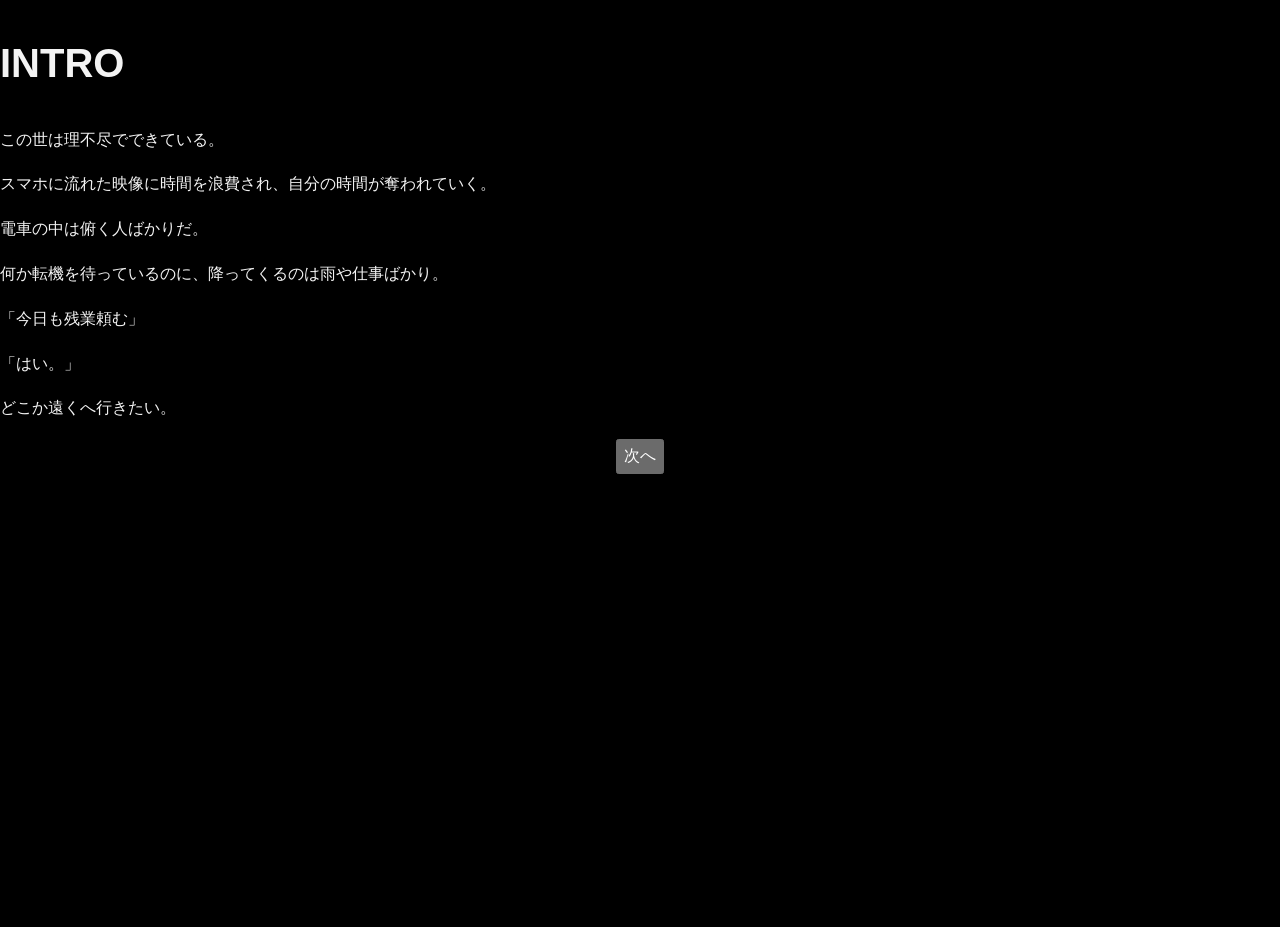
<file: intro.html>
<!DOCTYPE html>
<html lang="ja">
<head>
<meta charset="UTF-8">
<meta name="viewport" content="width=device-width, initial-scale=1.0">
<title>INTRO</title>

<link rel="stylesheet" href="css/style.css">

<style>

#paperPlane{
    font-size:70px;
    position:fixed;
    top:180px;
    left:-120px;
    cursor:pointer;
    transition:2.5s linear;
}

.hidden{
    display:none;
}

.highlight{
    color:#ffcc33;
    font-weight:bold;
}

.center{
    text-align:center;
}

</style>

</head>

<body>

<div class="container">

<h1 style="font-size:40px;">INTRO</h1>

<div id="story" class="story">

<p>この世は理不尽でできている。</p>

<p>スマホに流れた映像に時間を浪費され、自分の時間が奪われていく。</p>

<p>電車の中は俯く人ばかりだ。</p>

<p>何か転機を待っているのに、降ってくるのは雨や仕事ばかり。</p>

<p>「今日も残業頼む」</p>

<p>「はい。」</p>

<p>どこか遠くへ行きたい。</p>

</div>

<div class="center">

<button id="nextBtn">

次へ

</button>

</div>

<div id="paperPlane">

✈️

</div>

<div id="letter" class="letter hidden">

<p>

拝啓、この手紙を受け取ってくれた人へ

</p>

<br>

<p>

明日、僕は空の世界へ飛び立つようです。

</p>

<p>

病室から見た空は、とても綺麗でした。

</p>

<p>

一度でいいから、

<span class="highlight">

世界を照らす自由の像

</span>

をこの目で見たかった。

</p>

<p>

<span class="highlight">

物事の背景って面白いよね

</span>

</p>

<br>

<div class="center">

<a class="button" href="stage1.html">

調査を始める

</a>

</div>

</div>

</div>

<script>

const plane=document.getElementById("paperPlane");

const next=document.getElementById("nextBtn");

next.onclick=()=>{

plane.style.left="110%";

}

plane.addEventListener("transitionend",()=>{

plane.style.left="45%";

plane.style.top="120px";

});

plane.onclick=()=>{

document.getElementById("letter").classList.remove("hidden");

plane.style.display="none";

next.style.display="none";

}

</script>

<script src="js/game.js"></script>

</body>

</html>
</file>
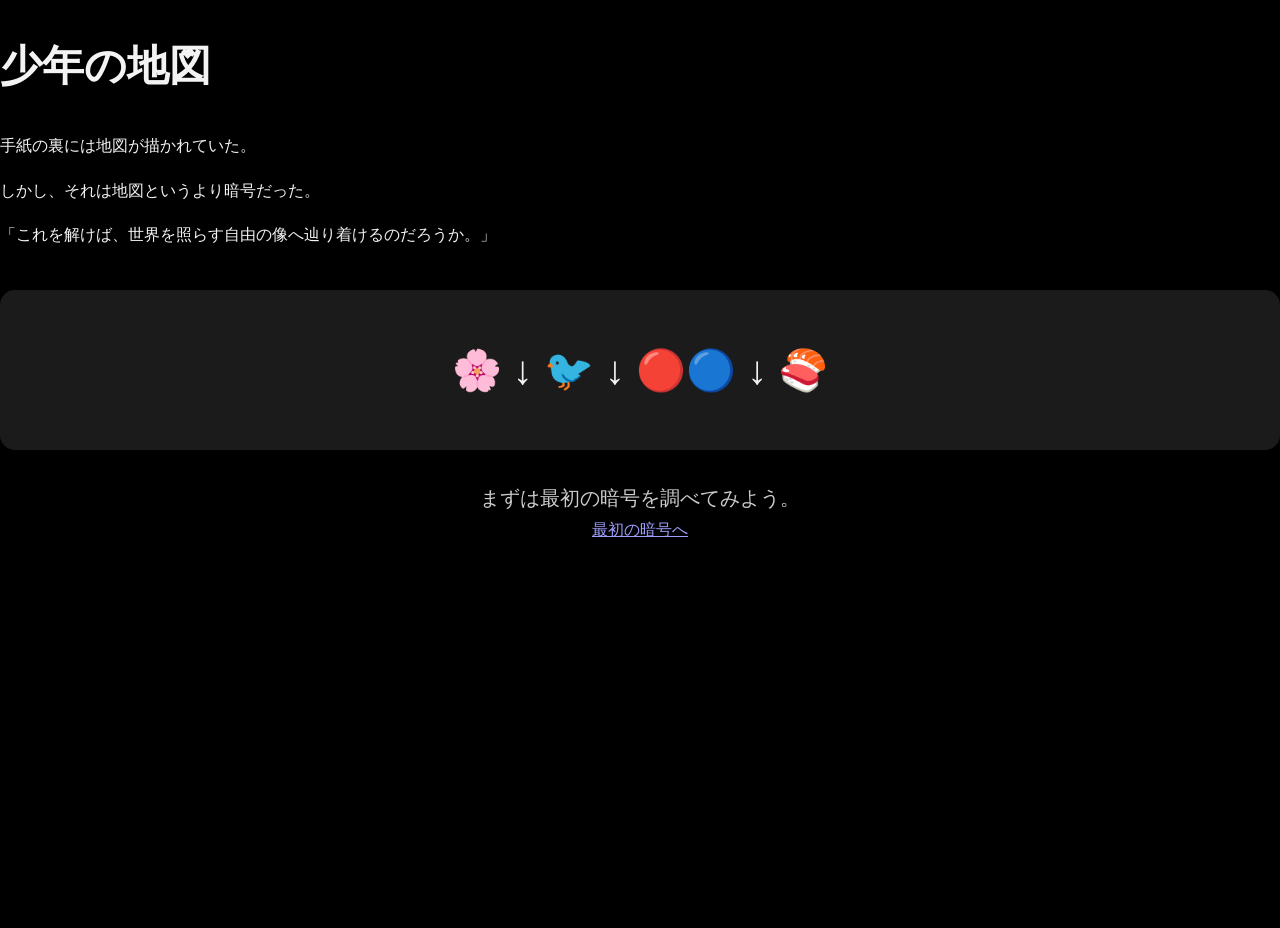
<file: stage1.html>
<!DOCTYPE html>
<html lang="ja">
<head>
<meta charset="UTF-8">
<meta name="viewport" content="width=device-width,initial-scale=1.0">
<title>Stage1</title>

<link rel="stylesheet" href="css/style.css">

<style>

.map{

background:#1b1b1b;

padding:40px;

border-radius:15px;

margin-top:40px;

font-size:40px;

text-align:center;

line-height:2;

}

.memo{

margin-top:30px;

font-size:20px;

color:#cccccc;

text-align:center;

}

</style>

</head>

<body>

<div class="container">

<h1 style="font-size:42px;">

少年の地図

</h1>

<div class="story">

<p>

手紙の裏には地図が描かれていた。

</p>

<p>

しかし、それは地図というより暗号だった。

</p>

<p>

「これを解けば、世界を照らす自由の像へ辿り着けるのだろうか。」

</p>

</div>

<div class="map">

🌸

↓

🐦

↓

🔴🔵

↓

🍣

</div>

<div class="memo">

まずは最初の暗号を調べてみよう。

</div>

<div style="text-align:center;">

<a class="button" href="stage2.html">

最初の暗号へ

</a>

</div>

</div>

<script src="js/game.js"></script>

</body>

</html>
</file>
<file: css/style.css>
/*
============================================================
謎解きサイト 共通CSS
Version 0.2

追加内容
・INTRO手紙カード
・文字送り表示
・章タイトル演出
・スマホ向け操作改善
============================================================
*/


/* =========================================================
   1. CSS変数
   ========================================================= */

:root {
    --color-background: #000000;
    --color-text: #f3f3f3;
    --color-muted: #9a9a9a;
    --color-border: rgba(255, 255, 255, 0.28);
    --color-button-background: rgba(255, 255, 255, 0.05);
    --color-button-hover: rgba(255, 255, 255, 0.12);

    --color-paper: #e8e0d2;
    --color-paper-text: #1b1814;
    --color-paper-muted: rgba(27, 24, 20, 0.58);

    --content-width: 680px;
    --page-padding: 24px;

    --transition-fast: 180ms;
    --transition-normal: 420ms;
    --transition-slow: 900ms;
}


/* =========================================================
   2. リセット・基本設定
   ========================================================= */

*,
*::before,
*::after {
    box-sizing: border-box;
}

html {
    min-height: 100%;
    background: var(--color-background);
    color-scheme: dark;
    -webkit-text-size-adjust: 100%;
    text-size-adjust: 100%;
}

body {
    margin: 0;
    min-width: 320px;
    min-height: 100vh;
    min-height: 100svh;

    background: var(--color-background);
    color: var(--color-text);

    font-family:
        -apple-system,
        BlinkMacSystemFont,
        "Hiragino Sans",
        "Hiragino Kaku Gothic ProN",
        "Yu Gothic",
        "YuGothic",
        "Noto Sans JP",
        sans-serif;

    font-weight: 400;
    line-height: 1.8;

    overflow: hidden;
    overscroll-behavior: none;

    -webkit-font-smoothing: antialiased;
    -moz-osx-font-smoothing: grayscale;
}

button,
input,
textarea,
select {
    font: inherit;
}

button {
    -webkit-tap-highlight-color: transparent;
}

[hidden] {
    display: none !important;
}


/* =========================================================
   3. アプリ全体
   ========================================================= */

.app {
    position: relative;
    width: 100%;
    min-height: 100vh;
    min-height: 100svh;

    background: var(--color-background);
    isolation: isolate;
}


/* =========================================================
   4. 共通シーン
   ========================================================= */

.scene {
    position: absolute;
    inset: 0;

    display: grid;
    place-items: center;

    width: 100%;
    min-height: 100vh;
    min-height: 100svh;

    padding:
        max(var(--page-padding), env(safe-area-inset-top))
        max(var(--page-padding), env(safe-area-inset-right))
        max(var(--page-padding), env(safe-area-inset-bottom))
        max(var(--page-padding), env(safe-area-inset-left));

    background: var(--color-background);

    opacity: 0;
    visibility: hidden;
    pointer-events: none;

    transition:
        opacity var(--transition-normal) ease,
        visibility var(--transition-normal) ease;
}

.scene.is-active {
    opacity: 1;
    visibility: visible;
    pointer-events: auto;
}

.scene__inner {
    width: min(100%, var(--content-width));
    margin-inline: auto;
    text-align: center;
}


/* =========================================================
   5. TOPシーン
   ========================================================= */

.top-scene__inner {
    display: flex;
    flex-direction: column;
    align-items: center;
    justify-content: center;

    min-height: min(680px, 82svh);
}

.top-scene__lead,
.top-scene__message {
    margin: 0;
    letter-spacing: 0.14em;
    text-wrap: balance;
}

.top-scene__lead {
    margin-bottom: 12px;

    color: var(--color-muted);
    font-size: clamp(0.92rem, 3.5vw, 1.08rem);
}

.top-scene__message {
    font-size: clamp(1.45rem, 6.2vw, 2.35rem);
    font-weight: 500;
    line-height: 1.7;
}

.world-word {
    position: relative;
    display: inline-block;

    min-width: 2em;

    color: var(--color-text);

    transform: translateZ(0);
    transform-origin: center;

    will-change:
        transform,
        filter,
        opacity,
        text-shadow;
}


/* =========================================================
   6. 共通ボタン
   ========================================================= */

.start-button,
.sub-button,
.tap-next-button {
    appearance: none;

    display: inline-flex;
    align-items: center;
    justify-content: center;

    min-width: 168px;
    min-height: 52px;

    border: 1px solid var(--color-border);
    border-radius: 999px;

    background: var(--color-button-background);
    color: var(--color-text);

    cursor: pointer;

    transition:
        opacity var(--transition-normal) ease,
        transform var(--transition-fast) ease,
        background-color var(--transition-fast) ease,
        border-color var(--transition-fast) ease;
}

.start-button {
    margin-top: clamp(56px, 11vh, 96px);

    font-size: 0.96rem;
    letter-spacing: 0.18em;
    text-indent: 0.18em;
}

.start-button:hover,
.sub-button:hover,
.tap-next-button:hover {
    background: var(--color-button-hover);
    border-color: rgba(255, 255, 255, 0.48);
}

.start-button:active,
.sub-button:active,
.tap-next-button:active {
    transform: scale(0.97);
}

.start-button:focus-visible,
.sub-button:focus-visible,
.tap-next-button:focus-visible {
    outline: 2px solid var(--color-text);
    outline-offset: 5px;
}

.start-button.is-disappearing {
    opacity: 0;
    transform: translateY(8px);
    pointer-events: none;
}


/* =========================================================
   7. 「世界」が崩れる演出
   ========================================================= */

.world-word.is-glitching {
    animation:
        world-jitter 95ms steps(2, end) infinite,
        world-flicker 210ms steps(2, end) infinite;
}

.world-word.is-blurred {
    filter: blur(2.2px) contrast(1.9);
    letter-spacing: 0.08em;

    text-shadow:
        -5px 0 rgba(255, 255, 255, 0.45),
        5px 0 rgba(255, 255, 255, 0.22);
}

.world-word.is-mosaic {
    filter: blur(4px) contrast(3.2);

    transform:
        scaleX(1.18)
        scaleY(0.92);

    text-shadow:
        -8px 0 rgba(255, 255, 255, 0.60),
        8px 0 rgba(255, 255, 255, 0.35),
        0 5px rgba(255, 255, 255, 0.28);
}

.world-word.is-restored {
    animation: world-restore 240ms ease-out both;
}

@keyframes world-jitter {
    0% {
        transform: translate(0, 0) skewX(0deg);
    }

    25% {
        transform: translate(-2px, 1px) skewX(-3deg);
    }

    50% {
        transform: translate(2px, -1px) skewX(4deg);
    }

    75% {
        transform: translate(-1px, -1px) skewX(2deg);
    }

    100% {
        transform: translate(1px, 1px) skewX(-2deg);
    }
}

@keyframes world-flicker {
    0%,
    100% {
        opacity: 1;
    }

    35% {
        opacity: 0.52;
    }

    55% {
        opacity: 0.92;
    }

    72% {
        opacity: 0.18;
    }
}

@keyframes world-restore {
    from {
        filter: blur(5px);
        opacity: 0.25;
        transform: scale(1.16);
    }

    to {
        filter: blur(0);
        opacity: 1;
        transform: scale(1);
    }
}


/* =========================================================
   8. 画面暗転レイヤー
   ========================================================= */

.transition-layer {
    position: fixed;
    inset: 0;
    z-index: 1000;

    background: #000000;

    opacity: 0;
    visibility: hidden;
    pointer-events: none;

    transition:
        opacity var(--transition-slow) ease,
        visibility var(--transition-slow) ease;
}

.transition-layer.is-visible {
    opacity: 1;
    visibility: visible;
}


/* =========================================================
   9. INTROシーン
   ========================================================= */

.intro-scene__inner {
    position: relative;

    display: grid;
    place-items: center;

    min-height: min(720px, 88svh);
}


/* 最初の「……」 */
.intro-silence {
    position: absolute;
    inset: 0;

    display: grid;
    place-items: center;

    opacity: 0;
    transform: translateY(10px);
}

.intro-silence.is-visible {
    animation: silence-appear 720ms ease forwards;
}

.intro-silence__dots {
    color: rgba(255, 255, 255, 0.72);
    font-size: 1.05rem;
    letter-spacing: 0.34em;
}

@keyframes silence-appear {
    to {
        opacity: 1;
        transform: translateY(0);
    }
}


/* 手紙カード */
.letter-card {
    position: relative;

    width: min(100%, 560px);

    padding:
        clamp(28px, 7vw, 52px)
        clamp(22px, 6vw, 46px);

    border-radius: 4px;

    background:
        linear-gradient(
            rgba(255, 255, 255, 0.08),
            rgba(0, 0, 0, 0.04)
        ),
        var(--color-paper);

    color: var(--color-paper-text);

    box-shadow:
        0 20px 70px rgba(0, 0, 0, 0.55),
        inset 0 0 0 1px rgba(0, 0, 0, 0.08);

    opacity: 0;
    transform:
        translateY(18px)
        scale(0.985);

    overflow: hidden;
}

.letter-card::before {
    content: "";

    position: absolute;
    inset: 0;

    pointer-events: none;

    opacity: 0.38;

    background:
        repeating-linear-gradient(
            0deg,
            rgba(65, 45, 25, 0.035) 0,
            rgba(65, 45, 25, 0.035) 1px,
            transparent 1px,
            transparent 4px
        );
}

.letter-card.is-visible {
    animation: letter-appear 980ms ease forwards;
}


/*
    手紙を閉じる際の退場演出。
    INTROシーン自体は切り替えず、同じ画面内で手紙だけを消します。
*/
.letter-card.is-leaving {
    animation: letter-leave 520ms ease forwards;
}

@keyframes letter-leave {
    from {
        opacity: 1;
        transform:
            translateY(0)
            scale(1);
    }

    to {
        opacity: 0;
        transform:
            translateY(-10px)
            scale(0.99);
    }
}

@keyframes letter-appear {
    to {
        opacity: 1;
        transform:
            translateY(0)
            scale(1);
    }
}

.letter-card__eyebrow {
    position: relative;

    margin: 0 0 18px;

    color: var(--color-paper-muted);

    font-size: 0.72rem;
    letter-spacing: 0.24em;
    text-indent: 0.24em;
}

.letter-card__title {
    position: relative;

    margin: 0;

    font-family:
        "Yu Mincho",
        "Hiragino Mincho ProN",
        serif;

    font-size: clamp(1.08rem, 4.5vw, 1.45rem);
    font-weight: 500;
    letter-spacing: 0.08em;
    line-height: 1.9;
}

.letter-card__body {
    position: relative;

    margin-top: 32px;
    min-height: 9.5em;

    text-align: left;
}

.typewriter-text {
    display: inline;

    margin: 0;

    font-family:
        "Yu Mincho",
        "Hiragino Mincho ProN",
        serif;

    font-size: clamp(1rem, 4.1vw, 1.18rem);
    line-height: 2.15;
    letter-spacing: 0.06em;

    white-space: pre-wrap;
}

.typewriter-cursor {
    display: inline-block;

    width: 0.55em;
    height: 1.05em;

    margin-left: 0.12em;

    vertical-align: -0.08em;

    background: rgba(27, 24, 20, 0.76);

    animation: cursor-blink 820ms steps(1, end) infinite;
}

.typewriter-cursor.is-hidden {
    display: none;
}

@keyframes cursor-blink {
    0%,
    48% {
        opacity: 1;
    }

    49%,
    100% {
        opacity: 0;
    }
}


/* タップして進む */
.tap-next-button {
    position: relative;

    margin-top: 34px;

    min-width: 176px;
    min-height: 46px;

    border-color: rgba(27, 24, 20, 0.25);

    background: rgba(27, 24, 20, 0.04);
    color: rgba(27, 24, 20, 0.72);

    font-size: 0.82rem;
    letter-spacing: 0.14em;
    text-indent: 0.14em;
}

.tap-next-button.is-visible {
    animation: tap-next-pulse 1.6s ease-in-out infinite;
}

@keyframes tap-next-pulse {
    0%,
    100% {
        opacity: 0.55;
    }

    50% {
        opacity: 1;
    }
}


/* 章タイトル */
.chapter-card {
    opacity: 0;
    transform: translateY(14px);
}

.chapter-card.is-visible {
    animation: chapter-appear 900ms ease forwards;
}

.chapter-card__number {
    margin: 0;

    color: var(--color-muted);

    font-size: 0.78rem;
    letter-spacing: 0.30em;
    text-indent: 0.30em;
}

.chapter-card__title {
    margin: 22px 0 0;

    font-family:
        "Yu Mincho",
        "Hiragino Mincho ProN",
        serif;

    font-size: clamp(1.6rem, 7vw, 2.7rem);
    font-weight: 500;
    letter-spacing: 0.10em;
    line-height: 1.7;
}

.chapter-card__button {
    margin-top: 62px;
}

@keyframes chapter-appear {
    to {
        opacity: 1;
        transform: translateY(0);
    }
}


/* =========================================================
   10. STAGE1仮画面
   ========================================================= */

.stage-placeholder__inner {
    display: flex;
    flex-direction: column;
    align-items: center;
}

.scene-label {
    margin: 0 0 28px;

    color: var(--color-muted);

    font-size: 0.74rem;
    letter-spacing: 0.30em;
    text-indent: 0.30em;
}

.stage-placeholder__title {
    margin: 0;

    font-size: clamp(1.2rem, 5vw, 1.8rem);
    font-weight: 500;
    letter-spacing: 0.08em;
    line-height: 1.8;
}

.sub-button {
    margin-top: 52px;

    min-width: 148px;
    min-height: 46px;

    color: var(--color-muted);
    font-size: 0.82rem;
}


/* =========================================================
   11. 小さなスマートフォン向け調整
   ========================================================= */

@media (max-width: 380px) {
    :root {
        --page-padding: 18px;
    }

    .top-scene__message {
        letter-spacing: 0.09em;
    }

    .start-button {
        min-width: 152px;
        min-height: 50px;
    }

    .letter-card {
        padding:
            26px
            19px;
    }

    .letter-card__body {
        min-height: 10.5em;
    }
}


/* =========================================================
   12. 横向きスマートフォン向け調整
   ========================================================= */

@media (max-height: 520px) and (orientation: landscape) {
    body {
        overflow-y: auto;
    }

    .scene {
        position: relative;
        min-height: 100svh;
    }

    .top-scene__inner,
    .intro-scene__inner {
        min-height: auto;
    }

    .start-button {
        margin-top: 34px;
    }

    .letter-card {
        margin-block: 18px;
    }
}


/* =========================================================
   13. 動きを減らす設定を使用している方への配慮
   ========================================================= */

@media (prefers-reduced-motion: reduce) {
    *,
    *::before,
    *::after {
        scroll-behavior: auto !important;
        animation-duration: 1ms !important;
        animation-iteration-count: 1 !important;
        transition-duration: 1ms !important;
    }
}


/* =========================================================
   14. STAGE1：reCAPTCHA風 桜選択
   ========================================================= */

.stage1-scene__inner {
    display: flex;
    flex-direction: column;
    align-items: center;

    max-height: calc(100svh - 32px);
    overflow-y: auto;
    overscroll-behavior: contain;
    scrollbar-width: none;
}

.stage1-scene__inner::-webkit-scrollbar {
    display: none;
}

.stage1-scene__title {
    margin: 0;

    font-size: clamp(1.25rem, 5vw, 1.85rem);
    font-weight: 500;
    letter-spacing: 0.08em;
    line-height: 1.8;
}

.stage1-scene__note {
    margin: 12px 0 26px;

    color: var(--color-muted);
    font-size: 0.78rem;
    letter-spacing: 0.06em;
}


/* reCAPTCHA風パネル */
.captcha-card {
    width: min(100%, 430px);

    border: 1px solid #d7d7d7;

    background: #f7f7f7;
    color: #202124;

    box-shadow:
        0 10px 34px rgba(0, 0, 0, 0.42);

    text-align: left;
}

.captcha-card__header {
    display: flex;
    align-items: center;
    justify-content: space-between;
    gap: 14px;

    min-height: 116px;
    padding: 16px 18px;

    background: #4a90e2;
    color: #ffffff;
}

.captcha-card__small {
    margin: 0;

    font-size: 0.72rem;
    line-height: 1.45;
}

.captcha-card__target {
    margin: 3px 0 5px;

    font-size: clamp(1.45rem, 6vw, 2rem);
    font-weight: 700;
    line-height: 1.2;
}

.captcha-card__mark {
    flex: 0 0 auto;

    display: grid;
    place-items: center;

    width: 48px;
    height: 48px;

    border: 3px solid rgba(255, 255, 255, 0.9);
    border-radius: 50%;

    font-size: 1.55rem;
    font-weight: 700;
}


/* 4×4画像グリッド */
.sakura-grid {
    display: grid;
    grid-template-columns: repeat(4, 1fr);
    gap: 3px;

    padding: 3px;

    background: #ffffff;
}

.sakura-tile {
    position: relative;
    display: grid;
    place-items: center;

    aspect-ratio: 1 / 1;
    min-width: 0;
    min-height: 64px;
    padding: 0;

    border: 0;
    border-radius: 0;

    /*
        Safariでも確実に描画されるよう、
        背景をボタン本体へ直接設定します。
    */
    background:
        radial-gradient(circle at 28% 30%, #fff 0 5%, #f6bfd2 6% 13%, transparent 14%),
        radial-gradient(circle at 68% 24%, #fff8fb 0 5%, #efabc5 6% 12%, transparent 13%),
        radial-gradient(circle at 52% 68%, #fff 0 6%, #f4c7d6 7% 14%, transparent 15%),
        linear-gradient(135deg, transparent 42%, #735243 43% 48%, transparent 49%),
        linear-gradient(145deg, #b8d9e8, #edd0d9);

    cursor: pointer;
    overflow: hidden;

    -webkit-appearance: none;
    appearance: none;
    -webkit-tap-highlight-color: transparent;
    touch-action: manipulation;

    transition:
        transform 120ms ease,
        filter 120ms ease,
        box-shadow 120ms ease;
}

.sakura-tile:active {
    transform: scale(0.97);
}

.sakura-tile:focus-visible {
    z-index: 2;

    outline: 3px solid #175fc1;
    outline-offset: -3px;
}

.sakura-tile__image {
    position: relative;
    z-index: 1;

    display: grid;
    place-items: center;

    width: 100%;
    height: 100%;

    color: rgba(255, 255, 255, 0.68);
    font-size: clamp(1.4rem, 7vw, 2.7rem);
    line-height: 1;

    text-shadow:
        0 1px 0 rgba(255, 255, 255, 0.9),
        0 4px 12px rgba(117, 66, 86, 0.22);

    pointer-events: none;
}

.sakura-tile::after {
    content: "";

    position: absolute;
    inset: 0;

    border: 4px solid transparent;

    pointer-events: none;
    transition: border-color 120ms ease;
}

.sakura-tile.is-selected::after {
    border-color: #ffffff;
}

.sakura-tile.is-selected {
    filter: brightness(0.72) saturate(1.12);
    box-shadow: inset 0 0 0 4px #ffffff;
}

.sakura-tile.is-selected .sakura-tile__image {
    transform: scale(0.88);
}

.sakura-tile__check {
    position: absolute;
    top: 5px;
    right: 5px;
    z-index: 2;

    display: grid;
    place-items: center;

    width: 22px;
    height: 22px;

    border: 2px solid #ffffff;
    border-radius: 50%;

    background: #1a73e8;
    color: #ffffff;

    font-size: 0.78rem;
    font-weight: 700;

    opacity: 0;
    transform: scale(0.6);

    transition:
        opacity 120ms ease,
        transform 120ms ease;
}

.sakura-tile.is-selected .sakura-tile__check {
    opacity: 1;
    transform: scale(1);
}


/* パネル下部 */
.captcha-card__footer {
    display: flex;
    align-items: center;
    justify-content: space-between;
    gap: 12px;

    min-height: 66px;
    padding: 10px 12px 10px 15px;

    border-top: 1px solid #d7d7d7;

    background: #f7f7f7;
}

.captcha-card__message {
    flex: 1;

    margin: 0;

    color: #5f6368;
    font-size: 0.72rem;
    line-height: 1.45;
}

.captcha-card__message.is-error {
    color: #c5221f;
}

.captcha-card__message.is-success {
    color: #137333;
    font-weight: 600;
}

.captcha-card__verify {
    appearance: none;

    flex: 0 0 auto;

    min-width: 76px;
    min-height: 42px;

    border: 0;
    border-radius: 2px;

    background: #1a73e8;
    color: #ffffff;

    font-size: 0.9rem;
    font-weight: 600;

    cursor: pointer;
    touch-action: manipulation;
}

.captcha-card__verify:active {
    background: #1558b0;
}

.captcha-card__verify:disabled {
    opacity: 0.62;
    cursor: default;
}


/* =========================================================
   15. STAGE1正解：満開の桜
   ========================================================= */

.sakura-clear-scene {
    overflow: hidden;

    background:
        linear-gradient(
            180deg,
            #b9dbea 0%,
            #dbe9e9 48%,
            #d7c9b8 100%
        );

    color: #29231f;
}

.sakura-clear-scene__sky {
    position: absolute;
    inset: 0;

    background:
        radial-gradient(
            circle at 18% 18%,
            rgba(255, 255, 255, 0.82) 0 6%,
            transparent 17%
        ),
        linear-gradient(
            180deg,
            rgba(255, 255, 255, 0.18),
            transparent 54%
        );
}

.sakura-clear-scene__tree {
    position: absolute;
    left: 50%;
    bottom: -8%;

    width: min(118vw, 850px);
    aspect-ratio: 1.45 / 1;

    transform: translateX(-50%);

    background:
        radial-gradient(circle at 15% 52%, #f9e1e9 0 8%, transparent 9%),
        radial-gradient(circle at 24% 35%, #f4cfdc 0 11%, transparent 12%),
        radial-gradient(circle at 35% 50%, #fbe7ed 0 13%, transparent 14%),
        radial-gradient(circle at 47% 28%, #f1c5d5 0 15%, transparent 16%),
        radial-gradient(circle at 58% 47%, #fae2e9 0 14%, transparent 15%),
        radial-gradient(circle at 70% 30%, #efbfd1 0 12%, transparent 13%),
        radial-gradient(circle at 82% 50%, #f8dbe4 0 11%, transparent 12%),
        linear-gradient(
            88deg,
            transparent 47%,
            #6e5142 48% 52%,
            transparent 53%
        );

    opacity: 0.96;
    filter: drop-shadow(0 18px 22px rgba(75, 52, 42, 0.22));
}

.sakura-clear-scene__inner {
    position: relative;
    z-index: 3;

    padding: 28px 20px;

    border-radius: 12px;

    background: rgba(255, 255, 255, 0.62);
    box-shadow: 0 18px 48px rgba(67, 47, 42, 0.16);

    backdrop-filter: blur(8px);
    -webkit-backdrop-filter: blur(8px);
}

.scene-label--dark {
    color: rgba(41, 35, 31, 0.58);
}

.sakura-clear-scene__title {
    margin: 0;

    font-family:
        "Yu Mincho",
        "Hiragino Mincho ProN",
        serif;

    font-size: clamp(1.35rem, 5.8vw, 2.2rem);
    font-weight: 500;
    letter-spacing: 0.08em;
    line-height: 1.85;
}

.sakura-clear-scene__text {
    margin: 24px 0 0;

    color: rgba(41, 35, 31, 0.72);

    font-family:
        "Yu Mincho",
        "Hiragino Mincho ProN",
        serif;

    font-size: clamp(0.9rem, 3.7vw, 1.06rem);
    line-height: 2;
}

.dark-button {
    appearance: none;

    display: inline-flex;
    align-items: center;
    justify-content: center;

    min-width: 178px;
    min-height: 50px;

    margin-top: 38px;

    border: 1px solid rgba(41, 35, 31, 0.42);
    border-radius: 999px;

    background: rgba(255, 255, 255, 0.24);
    color: #29231f;

    font-size: 0.88rem;
    letter-spacing: 0.12em;
    text-indent: 0.12em;

    cursor: pointer;
    touch-action: manipulation;
}

.dark-button:active {
    transform: scale(0.97);
}


/* 舞う花びら */
.petal {
    position: absolute;
    top: -12%;
    z-index: 2;

    color: rgba(247, 187, 208, 0.92);

    font-size: 15px;

    transform: rotate(45deg);

    animation:
        petal-fall 7s linear infinite,
        petal-sway 2.4s ease-in-out infinite alternate;

    pointer-events: none;
}

.petal--01 { left: 8%;  animation-delay: -1s;   animation-duration: 7.5s; }
.petal--02 { left: 24%; animation-delay: -4.2s; animation-duration: 8.4s; }
.petal--03 { left: 42%; animation-delay: -2.4s; animation-duration: 6.8s; }
.petal--04 { left: 61%; animation-delay: -5.1s; animation-duration: 8.9s; }
.petal--05 { left: 78%; animation-delay: -3.2s; animation-duration: 7.2s; }
.petal--06 { left: 91%; animation-delay: -6.3s; animation-duration: 9.1s; }

@keyframes petal-fall {
    from {
        top: -12%;
        opacity: 0;
    }

    10% {
        opacity: 1;
    }

    to {
        top: 112%;
        opacity: 0.32;
    }
}

@keyframes petal-sway {
    from {
        margin-left: -18px;
        transform: rotate(25deg);
    }

    to {
        margin-left: 18px;
        transform: rotate(155deg);
    }
}


/* =========================================================
   16. STAGE1 スマホ微調整
   ========================================================= */

@media (max-width: 430px) {
    .stage1-scene__inner {
        width: 100%;
    }

    .captcha-card__header {
        min-height: 106px;
        padding: 14px;
    }

    .captcha-card__mark {
        width: 42px;
        height: 42px;
    }

    .sakura-tile__check {
        top: 3px;
        right: 3px;

        width: 19px;
        height: 19px;

        font-size: 0.67rem;
    }
}


/* =========================================================
   第一問：16枚の構図設定
   =========================================================

   すべてソメイヨシノを表していますが、
   見た目の構図は大きく異なります。

   03番と14番だけは、背景・花・枝・明るさを含めて
   完全に同じ構図です。

   プレイヤーは最初、この2枚だけを「同じもの」と
   判断しやすくなっています。

   しかし、ソメイヨシノは接ぎ木などで増やされた
   クローンであるため、正解は16枚すべてです。
   ========================================================= */


/* 01：花を大きく写した接写 */
.sakura-tile--01 {
    background:
        radial-gradient(circle at 48% 45%, #fffdfd 0 12%, #f7bfd1 13% 25%, transparent 26%),
        radial-gradient(circle at 65% 58%, #fff8fb 0 7%, #efa8c1 8% 16%, transparent 17%),
        linear-gradient(145deg, #b8d9e8, #ebcbd6);
}

.sakura-tile--01 .sakura-tile__image {
    font-size: 3.4rem;
    transform: rotate(-8deg) scale(1.12);
}


/* 02：青空を背景に、細い枝が横切る */
.sakura-tile--02 {
    background:
        radial-gradient(circle at 18% 28%, #fff 0 5%, #f7c5d5 6% 11%, transparent 12%),
        radial-gradient(circle at 78% 22%, #fff 0 4%, #efb2c8 5% 10%, transparent 11%),
        linear-gradient(12deg, transparent 45%, #6f4c3e 46% 50%, transparent 51%),
        linear-gradient(180deg, #8fc9ee, #d8edf7);
}

.sakura-tile--02 .sakura-tile__image {
    justify-items: end;
    align-items: start;
    padding: 8px;
    font-size: 1.7rem;
}


/* 03：同一構図A（14番と完全一致） */
.sakura-tile--03,
.sakura-tile--14 {
    background:
        radial-gradient(circle at 31% 32%, #fff 0 5%, #f5bdd0 6% 12%, transparent 13%),
        radial-gradient(circle at 52% 24%, #fffafd 0 5%, #efabc4 6% 12%, transparent 13%),
        radial-gradient(circle at 70% 43%, #fff 0 6%, #f7c8d7 7% 13%, transparent 14%),
        linear-gradient(132deg, transparent 44%, #714d3f 45% 50%, transparent 51%),
        linear-gradient(160deg, #b7d8e7, #ead0d9);
}

.sakura-tile--03 .sakura-tile__image,
.sakura-tile--14 .sakura-tile__image {
    align-items: end;
    justify-items: start;
    padding: 9px;
    font-size: 2.1rem;
    transform: rotate(12deg);
}


/* 04：桜並木を奥行きのある構図で表現 */
.sakura-tile--04 {
    background:
        radial-gradient(ellipse at 20% 36%, #f6bfd1 0 13%, transparent 14%),
        radial-gradient(ellipse at 80% 36%, #f4b7cb 0 13%, transparent 14%),
        linear-gradient(83deg, transparent 38%, #765344 39% 43%, transparent 44%),
        linear-gradient(97deg, transparent 57%, #765344 58% 62%, transparent 63%),
        linear-gradient(180deg, #b9dcef 0 56%, #cbbfae 57% 100%);
}

.sakura-tile--04 .sakura-tile__image {
    align-items: end;
    font-size: 1.5rem;
    padding-bottom: 5px;
}


/* 05：夜桜 */
.sakura-tile--05 {
    background:
        radial-gradient(circle at 72% 18%, rgba(255,255,220,.95) 0 7%, transparent 8%),
        radial-gradient(circle at 26% 40%, #f8c5d6 0 8%, transparent 9%),
        radial-gradient(circle at 68% 62%, #ef9fbd 0 10%, transparent 11%),
        linear-gradient(35deg, transparent 45%, #382b2b 46% 51%, transparent 52%),
        linear-gradient(180deg, #17243d, #51364c);
}

.sakura-tile--05 .sakura-tile__image {
    color: rgba(255, 201, 222, 0.8);
    font-size: 2rem;
    text-shadow: 0 0 10px rgba(255,170,205,.65);
}


/* 06：幹を下から見上げる構図 */
.sakura-tile--06 {
    background:
        radial-gradient(circle at 18% 18%, #f9d0dd 0 10%, transparent 11%),
        radial-gradient(circle at 82% 14%, #f4bfd1 0 12%, transparent 13%),
        radial-gradient(circle at 50% 34%, #fde5ec 0 14%, transparent 15%),
        linear-gradient(88deg, transparent 43%, #68483a 44% 56%, transparent 57%),
        linear-gradient(180deg, #a9d3eb, #e4edf1);
}

.sakura-tile--06 .sakura-tile__image {
    align-items: start;
    font-size: 1.8rem;
    padding-top: 4px;
}


/* 07：水面に映る桜 */
.sakura-tile--07 {
    background:
        radial-gradient(ellipse at 28% 25%, #f5bfd2 0 12%, transparent 13%),
        radial-gradient(ellipse at 74% 22%, #f8d0dc 0 11%, transparent 12%),
        linear-gradient(180deg, transparent 49%, rgba(255,255,255,.5) 50% 52%, transparent 53%),
        repeating-linear-gradient(175deg, transparent 0 8px, rgba(244,190,210,.45) 9px 11px),
        linear-gradient(180deg, #b9daea 0 50%, #88b3c4 51% 100%);
}

.sakura-tile--07 .sakura-tile__image {
    font-size: 1.45rem;
    transform: translateY(17px) scaleY(-1);
    opacity: 0.72;
}


/* 08：一輪だけを中央に配置 */
.sakura-tile--08 {
    background:
        radial-gradient(circle at 50% 50%, #fff 0 13%, #f3b7cd 14% 28%, transparent 29%),
        radial-gradient(circle at 50% 50%, #d99b45 0 3%, transparent 4%),
        linear-gradient(145deg, #d8ecef, #eff5f4);
}

.sakura-tile--08 .sakura-tile__image {
    font-size: 0;
}


/* 09：地面に散った花びら */
.sakura-tile--09 {
    background:
        radial-gradient(ellipse at 20% 72%, #f5c1d2 0 6%, transparent 7%),
        radial-gradient(ellipse at 43% 56%, #efacc5 0 5%, transparent 6%),
        radial-gradient(ellipse at 72% 76%, #f8d1dd 0 7%, transparent 8%),
        radial-gradient(ellipse at 84% 38%, #f3b6cb 0 5%, transparent 6%),
        linear-gradient(155deg, #beb4a7, #8e8479);
}

.sakura-tile--09 .sakura-tile__image {
    align-items: end;
    justify-items: start;
    font-size: 1.35rem;
    padding: 7px;
}


/* 10：遠景の一本桜 */
.sakura-tile--10 {
    background:
        radial-gradient(ellipse at 50% 52%, #f2b8cc 0 20%, #f8d7e1 21% 29%, transparent 30%),
        linear-gradient(90deg, transparent 47%, #694b3d 48% 52%, transparent 53%),
        linear-gradient(180deg, #a9d2ec 0 65%, #a7bd83 66% 100%);
}

.sakura-tile--10 .sakura-tile__image {
    align-items: end;
    font-size: 1rem;
    padding-bottom: 2px;
}


/* 11：建物越しに見る桜 */
.sakura-tile--11 {
    background:
        linear-gradient(90deg, #56545a 0 20%, transparent 21% 79%, #56545a 80% 100%),
        radial-gradient(circle at 50% 37%, #f6bfd1 0 18%, transparent 19%),
        linear-gradient(180deg, #9fcce7, #e8d7dc);
}

.sakura-tile--11 .sakura-tile__image {
    font-size: 1.75rem;
    opacity: 0.86;
}


/* 12：枝先の小さな花房 */
.sakura-tile--12 {
    background:
        radial-gradient(circle at 78% 25%, #fff 0 5%, #f2b4ca 6% 13%, transparent 14%),
        radial-gradient(circle at 63% 38%, #fff8fb 0 5%, #f7c5d5 6% 12%, transparent 13%),
        linear-gradient(28deg, transparent 54%, #6a493c 55% 59%, transparent 60%),
        linear-gradient(180deg, #badcee, #ecf3f4);
}

.sakura-tile--12 .sakura-tile__image {
    align-items: start;
    justify-items: end;
    padding: 6px;
    font-size: 1.3rem;
}


/* 13：満開の樹冠を真下から見上げる */
.sakura-tile--13 {
    background:
        radial-gradient(circle at 15% 20%, #f6bfd0 0 16%, transparent 17%),
        radial-gradient(circle at 48% 15%, #f9d5df 0 20%, transparent 21%),
        radial-gradient(circle at 82% 24%, #f1afc7 0 17%, transparent 18%),
        radial-gradient(circle at 28% 66%, #f7c8d7 0 18%, transparent 19%),
        radial-gradient(circle at 72% 72%, #f5bdd0 0 20%, transparent 21%),
        linear-gradient(180deg, #a6d2eb, #d8eaf1);
}

.sakura-tile--13 .sakura-tile__image {
    font-size: 2.4rem;
    opacity: 0.72;
}


/* 14：03番と完全に同じ構図（上で共通指定済み） */


/* 15：電車の窓越しに流れる桜 */
.sakura-tile--15 {
    background:
        linear-gradient(90deg, rgba(45,48,55,.82) 0 8%, transparent 9% 91%, rgba(45,48,55,.82) 92% 100%),
        linear-gradient(0deg, rgba(45,48,55,.82) 0 10%, transparent 11% 90%, rgba(45,48,55,.82) 91% 100%),
        repeating-linear-gradient(100deg, transparent 0 14px, rgba(245,178,202,.58) 15px 20px),
        linear-gradient(180deg, #a9d4ea, #d6e7e9);
}

.sakura-tile--15 .sakura-tile__image {
    justify-items: end;
    font-size: 1.2rem;
    padding-right: 8px;
    filter: blur(0.6px);
}


/* 16：花びらが空を舞う余白の多い構図 */
.sakura-tile--16 {
    background:
        radial-gradient(ellipse at 18% 18%, #f4b7cd 0 4%, transparent 5%),
        radial-gradient(ellipse at 72% 28%, #f9d0dc 0 5%, transparent 6%),
        radial-gradient(ellipse at 42% 72%, #efabc4 0 4%, transparent 5%),
        radial-gradient(ellipse at 84% 82%, #f7c5d4 0 4%, transparent 5%),
        linear-gradient(180deg, #92c9e9, #dceef5);
}

.sakura-tile--16 .sakura-tile__image {
    font-size: 1rem;
    opacity: 0.48;
}


/* =========================================================
   17. 途中再開確認シーン
   ========================================================= */

.resume-scene__inner {
    display: flex;
    flex-direction: column;
    align-items: center;
    justify-content: center;

    min-height: min(680px, 82svh);
}

.resume-scene__title {
    margin: 0;

    font-family:
        "Yu Mincho",
        "Hiragino Mincho ProN",
        serif;

    font-size: clamp(1.5rem, 6.2vw, 2.35rem);
    font-weight: 500;
    letter-spacing: 0.10em;
    line-height: 1.85;
}

.resume-scene__checkpoint {
    min-height: 1.8em;
    margin: 22px 0 0;

    color: var(--color-muted);

    font-size: 0.82rem;
    letter-spacing: 0.08em;
}

.resume-scene__buttons {
    display: flex;
    flex-direction: column;
    align-items: center;
    gap: 18px;

    width: min(100%, 300px);

    margin-top: 48px;
}

.resume-scene__button {
    width: 100%;
    margin-top: 0;
}

.resume-scene__buttons .sub-button {
    color: var(--color-muted);
}


/* =========================================================
   18. STAGE2：海の一枚謎
   ========================================================= */

.stage2-scene__inner {
    display: flex;
    flex-direction: column;
    align-items: center;

    max-height: calc(100svh - 32px);
    overflow-y: auto;
    scrollbar-width: none;
}

.stage2-scene__inner::-webkit-scrollbar {
    display: none;
}

.stage2-scene__title {
    margin: 0;

    font-family:
        "Yu Mincho",
        "Hiragino Mincho ProN",
        serif;

    font-size: clamp(1.35rem, 5.8vw, 2rem);
    font-weight: 500;
    letter-spacing: 0.09em;
    line-height: 1.8;
}

.stage2-scene__lead {
    margin: 14px 0 26px;

    color: var(--color-muted);
    font-size: 0.86rem;
    line-height: 1.9;
}


/* 一枚謎カード */
.wave-puzzle {
    position: relative;
    width: min(100%, 430px);
    aspect-ratio: 4 / 3;
    border-radius: 14px;
    background: #cce8f4;
    overflow: hidden;
    box-shadow: 0 16px 42px rgba(0, 0, 0, 0.42);
    isolation: isolate;
}

.wave-puzzle__sky {
    position: absolute;
    inset: 0;
    z-index: 0;
    background:
        radial-gradient(circle at 78% 18%, rgba(255, 250, 206, 0.82) 0 6%, transparent 7%),
        linear-gradient(180deg, #8bc8e6 0%, #cfe8f2 52%, #91bbc9 100%);
}

.hidden-fraction {
    position: absolute;
    display: grid;
    grid-template-rows: auto 2px auto;
    justify-items: center;
    width: 66px;
    color: rgba(16, 54, 72, 0.30);
    font-family: "Times New Roman", "Yu Mincho", serif;
    font-weight: 700;
    line-height: 1;
    filter: blur(0.45px) contrast(0.92);
    text-shadow:
        0 1px 0 rgba(255, 255, 255, 0.14),
        0 0 6px rgba(14, 58, 78, 0.10);
    pointer-events: none;
}

.hidden-fraction__numerator {
    font-size: clamp(2.2rem, 10vw, 3.5rem);
}

.hidden-fraction__line {
    width: 46px;
    height: 2px;
    margin-block: 1px;
    background: currentColor;
}

.hidden-fraction__denominator {
    font-size: clamp(1.15rem, 5vw, 1.7rem);
    letter-spacing: -0.08em;
}

.hidden-fraction--back {
    left: 61%;
    top: 32%;
    z-index: 1;
    transform: translateX(-50%) rotate(-4deg);
    opacity: 0.72;
}

.hidden-fraction--front {
    left: 34%;
    top: 53%;
    z-index: 3;
    transform: translateX(-50%) rotate(3deg);
    opacity: 0.78;
}

.wave-puzzle__back-wave {
    position: absolute;
    left: -12%;
    bottom: 21%;
    z-index: 2;
    width: 124%;
    height: 37%;
    border-radius: 54% 46% 0 0 / 78% 84% 0 0;
    background:
        radial-gradient(ellipse at 61% 2%, rgba(224, 246, 251, 0.55) 0 7%, transparent 8%),
        linear-gradient(180deg, rgba(73, 158, 191, 0.94), rgba(28, 105, 142, 0.98));
    transform: rotate(-2.5deg);
    box-shadow: inset 0 7px 10px rgba(255, 255, 255, 0.12);
}

.wave-puzzle__front-wave {
    position: absolute;
    left: -13%;
    bottom: -7%;
    z-index: 4;
    width: 126%;
    height: 52%;
    border-radius: 47% 53% 0 0 / 68% 82% 0 0;
    background:
        radial-gradient(ellipse at 31% 2%, rgba(237, 250, 252, 0.78) 0 7%, transparent 8%),
        radial-gradient(ellipse at 76% 5%, rgba(231, 249, 252, 0.38) 0 5%, transparent 6%),
        linear-gradient(180deg, #3d9ac0, #0a527c);
    transform: rotate(1.8deg);
    box-shadow: inset 0 8px 12px rgba(255, 255, 255, 0.16);
}

.wave-puzzle--advanced::after {
    content: "";
    position: absolute;
    inset: 0;
    z-index: 5;
    background:
        linear-gradient(180deg, transparent 0 43%, rgba(26, 117, 153, 0.06) 44% 100%);
    pointer-events: none;
}


/* 回答フォーム */
.answer-form {
    display: grid;
    grid-template-columns: 1fr auto;
    gap: 10px;

    width: min(100%, 430px);

    margin-top: 26px;
}

.answer-form__label {
    grid-column: 1 / -1;

    color: var(--color-muted);

    font-size: 0.76rem;
    letter-spacing: 0.10em;
    text-align: left;
}

.answer-form__input {
    min-width: 0;
    min-height: 50px;

    padding: 10px 15px;

    border: 1px solid rgba(255, 255, 255, 0.25);
    border-radius: 10px;

    background: rgba(255, 255, 255, 0.06);
    color: var(--color-text);

    font-size: 1rem;
}

.answer-form__input::placeholder {
    color: rgba(255, 255, 255, 0.28);
}

.answer-form__input:focus {
    outline: 2px solid rgba(255, 255, 255, 0.72);
    outline-offset: 2px;
}

.answer-form__submit {
    appearance: none;

    min-width: 82px;
    min-height: 50px;

    border: 1px solid rgba(255, 255, 255, 0.36);
    border-radius: 10px;

    background: rgba(255, 255, 255, 0.12);
    color: var(--color-text);

    cursor: pointer;
    touch-action: manipulation;
}

.answer-form__submit:active {
    transform: scale(0.97);
}

.answer-form__submit:disabled {
    opacity: 0.55;
}

.stage2-message {
    min-height: 1.8em;
    margin: 15px 0 0;

    font-size: 0.82rem;
}

.stage2-message.is-error {
    color: #ffaaaa;
}

.stage2-message.is-success {
    color: #b7efc2;
}

.hint-button {
    appearance: none;

    margin-top: 8px;
    padding: 8px 12px;

    border: 0;
    border-bottom: 1px solid rgba(255, 255, 255, 0.35);

    background: transparent;
    color: var(--color-muted);

    font-size: 0.78rem;

    cursor: pointer;
}

.stage2-hint {
    margin: 15px 0 0;
    padding: 14px 18px;

    border: 1px solid rgba(255, 255, 255, 0.15);
    border-radius: 10px;

    background: rgba(255, 255, 255, 0.04);
    color: rgba(255, 255, 255, 0.72);

    font-size: 0.8rem;
    line-height: 1.8;
}


/* =========================================================
   19. STAGE2正解画面
   ========================================================= */

.ocean-clear-scene {
    overflow: hidden;

    background:
        linear-gradient(
            180deg,
            #78c4e7 0%,
            #cbeafa 48%,
            #267da5 49%,
            #0d496c 100%
        );
}

.ocean-clear-scene__sun {
    position: absolute;
    top: 13%;
    right: 16%;

    width: 76px;
    aspect-ratio: 1 / 1;

    border-radius: 50%;

    background: rgba(255, 245, 188, 0.92);
    box-shadow: 0 0 48px rgba(255, 236, 149, 0.55);
}

.ocean-clear-scene__water {
    position: absolute;
    left: -10%;
    right: -10%;
    bottom: -12%;

    height: 60%;

    background:
        repeating-radial-gradient(
            ellipse at 50% 0,
            rgba(255, 255, 255, 0.22) 0 2px,
            transparent 3px 18px
        ),
        linear-gradient(
            180deg,
            rgba(52, 155, 195, 0.82),
            rgba(7, 65, 99, 0.96)
        );

    animation: ocean-drift 5.5s ease-in-out infinite alternate;
}

@keyframes ocean-drift {
    from {
        transform: translateX(-2%) translateY(0);
    }

    to {
        transform: translateX(2%) translateY(8px);
    }
}

.ocean-clear-scene__inner {
    position: relative;
    z-index: 2;

    padding: 32px 22px;

    border-radius: 14px;

    background: rgba(1, 39, 61, 0.34);
    box-shadow: 0 18px 48px rgba(0, 35, 57, 0.24);

    backdrop-filter: blur(8px);
    -webkit-backdrop-filter: blur(8px);
}

.ocean-clear-scene__title {
    margin: 0;

    font-family:
        "Yu Mincho",
        "Hiragino Mincho ProN",
        serif;

    font-size: clamp(3.2rem, 16vw, 6rem);
    font-weight: 500;
    letter-spacing: 0.18em;
    text-indent: 0.18em;
}

.ocean-clear-scene__text {
    margin: 22px 0 0;

    color: rgba(255, 255, 255, 0.82);

    font-family:
        "Yu Mincho",
        "Hiragino Mincho ProN",
        serif;

    font-size: 0.92rem;
    line-height: 2;
}

.paper-plane-button {
    appearance: none;

    display: inline-flex;
    align-items: center;
    justify-content: center;
    gap: 10px;

    min-width: 170px;
    min-height: 50px;

    margin-top: 36px;

    border: 1px solid rgba(255, 255, 255, 0.52);
    border-radius: 999px;

    background: rgba(255, 255, 255, 0.10);
    color: #ffffff;

    font-size: 0.88rem;
    letter-spacing: 0.09em;

    cursor: pointer;
    touch-action: manipulation;
}

.paper-plane-button span {
    display: inline-block;
    transform: rotate(-18deg);
}

.paper-plane-button:active {
    transform: scale(0.97);
}


@media (max-width: 380px) {
    .wave-puzzle__marks {
        gap: 9px 5px;
    }

    .answer-form {
        grid-template-columns: 1fr;
    }

    .answer-form__submit {
        width: 100%;
    }
}


/* Version 0.5.1 操作修正 */
.ocean-clear-scene__sun,
.ocean-clear-scene__water {
    pointer-events: none;
}

.ocean-clear-scene__inner,
.paper-plane-button {
    pointer-events: auto;
}

.paper-plane-button {
    position: relative;
    z-index: 10;
    -webkit-tap-highlight-color: transparent;
}

/* Version 0.6: STAGE3 */
.stage3-scene__inner{display:flex;flex-direction:column;align-items:center}
.stage3-scene__title{margin:0;font-family:"Yu Mincho","Hiragino Mincho ProN",serif;font-size:clamp(1.4rem,6vw,2.1rem);font-weight:500;letter-spacing:.1em;line-height:1.8}
.stage3-scene__lead{margin:14px 0 24px;color:var(--color-muted);font-size:.86rem;line-height:1.9}
.paper-plane-area{position:relative;width:min(100%,430px);aspect-ratio:4/3;border-radius:16px;overflow:hidden;touch-action:none;user-select:none;-webkit-user-select:none;background:linear-gradient(180deg,#8bc9ea 0%,#cbe8f5 62%,#e9eff1 100%);box-shadow:0 18px 46px rgba(0,0,0,.44)}
.paper-plane-area__sky{position:absolute;inset:0;background:radial-gradient(circle at 82% 18%,rgba(255,246,183,.92) 0 7%,transparent 8%),linear-gradient(180deg,rgba(255,255,255,.1),transparent 48%);pointer-events:none}
.paper-plane-area__cloud{position:absolute;width:92px;height:28px;border-radius:999px;background:rgba(255,255,255,.55);filter:blur(1px);pointer-events:none}
.paper-plane-area__cloud::before,.paper-plane-area__cloud::after{content:"";position:absolute;bottom:0;border-radius:50%;background:inherit}
.paper-plane-area__cloud::before{left:14px;width:34px;height:34px}.paper-plane-area__cloud::after{right:12px;width:42px;height:42px}
.paper-plane-area__cloud--1{top:22%;left:10%;transform:scale(.78)}.paper-plane-area__cloud--2{top:48%;right:9%;opacity:.72;transform:scale(.58)}
.paper-plane{appearance:none;position:absolute;left:14%;bottom:13%;z-index:4;display:grid;place-items:center;width:64px;height:64px;padding:0;border:1px solid rgba(255,255,255,.46);border-radius:50%;background:rgba(255,255,255,.22);color:#fff;cursor:grab;touch-action:none;box-shadow:0 9px 22px rgba(32,91,121,.24);transform:translate3d(0,0,0) rotate(-18deg);transition:box-shadow 160ms ease,background-color 160ms ease;will-change:transform}
.paper-plane span{display:block;font-size:2rem;transform:translateX(2px)}.paper-plane.is-dragging{cursor:grabbing;background:rgba(255,255,255,.34);box-shadow:0 14px 28px rgba(27,82,111,.34)}.paper-plane.is-flying{transition:transform 760ms cubic-bezier(.22,.73,.25,1),opacity 620ms ease;opacity:0}
.paper-plane-trail{position:absolute;left:19%;bottom:23%;z-index:2;width:0;height:2px;border-top:2px dashed rgba(255,255,255,.62);transform:rotate(-34deg) translateY(-50%);transform-origin:left center;opacity:0;pointer-events:none}.paper-plane-trail.is-visible{width:65%;opacity:1;transition:width 520ms ease,opacity 220ms ease}
.paper-plane-area__start,.paper-plane-area__goal{position:absolute;color:rgba(255,255,255,.55);font-size:.62rem;letter-spacing:.15em;pointer-events:none}.paper-plane-area__start{left:10%;bottom:5%}.paper-plane-area__goal{top:7%;right:8%}
.stage3-message{min-height:1.8em;margin:18px 0 0;color:var(--color-muted);font-size:.82rem}.stage3-message.is-error{color:#ffb6b6}.stage3-message.is-success{color:#bdeec6}
.autumn-clear-scene{overflow:hidden;background:linear-gradient(180deg,#dfb77b 0%,#c67b4e 48%,#70452f 100%)}.autumn-clear-scene__sun{position:absolute;top:12%;left:15%;width:92px;aspect-ratio:1;border-radius:50%;background:rgba(255,223,151,.9);box-shadow:0 0 52px rgba(255,207,116,.42);pointer-events:none}
.autumn-clear-scene__inner{position:relative;z-index:3;padding:30px 22px;border-radius:14px;background:rgba(78,43,28,.34);backdrop-filter:blur(8px);-webkit-backdrop-filter:blur(8px)}
.autumn-clear-scene__title{margin:0;font-family:"Yu Mincho","Hiragino Mincho ProN",serif;font-size:clamp(1.35rem,5.8vw,2.1rem);font-weight:500;letter-spacing:.08em;line-height:1.9}.autumn-clear-scene__text{margin:22px 0 0;color:rgba(255,255,255,.82);font-family:"Yu Mincho","Hiragino Mincho ProN",serif;font-size:.92rem;line-height:2}
.autumn-button{appearance:none;display:inline-flex;align-items:center;justify-content:center;min-width:164px;min-height:50px;margin-top:36px;border:1px solid rgba(255,255,255,.46);border-radius:999px;background:rgba(255,255,255,.1);color:#fff;font-size:.88rem;letter-spacing:.1em;cursor:pointer;touch-action:manipulation;position:relative;z-index:10}.autumn-button:active{transform:scale(.97)}
.autumn-leaf{position:absolute;top:-10%;z-index:2;color:rgba(133,58,30,.86);font-size:18px;pointer-events:none;animation:autumn-leaf-fall 7.5s linear infinite,autumn-leaf-sway 2.5s ease-in-out infinite alternate}
.autumn-leaf--1{left:12%;animation-delay:-1.5s}.autumn-leaf--2{left:31%;animation-delay:-4.6s}.autumn-leaf--3{left:54%;animation-delay:-2.8s}.autumn-leaf--4{left:76%;animation-delay:-6.1s}.autumn-leaf--5{left:90%;animation-delay:-3.3s}
@keyframes autumn-leaf-fall{from{top:-10%;opacity:0}12%{opacity:1}to{top:112%;opacity:.25}}@keyframes autumn-leaf-sway{from{margin-left:-20px;transform:rotate(10deg)}to{margin-left:20px;transform:rotate(170deg)}}

/* Version 0.7 */
.coast-stage-scene{overflow-y:auto;background:linear-gradient(180deg,#8ecce9 0%,#d8edf5 47%,#5fa1bd 48%,#1e6689 68%,#cbb997 69%,#a9926e 100%)}
.coast-stage-scene__background{position:absolute;inset:0;background:radial-gradient(circle at 82% 13%,rgba(255,246,193,.86) 0 5%,transparent 6%);pointer-events:none}
.coast-stage-scene__inner{position:relative;z-index:2;display:flex;flex-direction:column;align-items:center;padding-block:20px 34px}
.coast-stage-scene__title{margin:0;font-family:"Yu Mincho",serif;font-size:clamp(1.45rem,6vw,2.1rem);font-weight:500;letter-spacing:.1em}
.coast-stage-scene__lead{margin:12px 0 24px;color:rgba(255,255,255,.78);font-size:.86rem}
.single-puzzle-card{width:min(100%,640px);margin:0;border:8px solid rgba(91,62,43,.86);border-radius:8px;background:#d2b48c;box-shadow:0 18px 50px rgba(35,49,56,.36);overflow:hidden}
.single-puzzle-card__image{display:block;width:100%;height:auto;background:#eee2cc}
.single-puzzle-card__caption{padding:10px 14px;background:rgba(79,51,34,.94);color:rgba(255,255,255,.86);font-size:.76rem}
.stage3-answer-form{margin-top:24px}.stage3-answer-message{min-height:1.8em;margin:14px 0 0;color:rgba(255,255,255,.78);font-size:.82rem}.stage3-answer-message.is-error{color:#ffd0d0}.stage3-answer-message.is-success{color:#d1f4d7}
.map-acquisition-scene{overflow:hidden;background:radial-gradient(circle at 50% 42%,rgba(255,235,178,.2),transparent 36%),linear-gradient(180deg,#1b2025,#07090b)}
.map-acquisition-scene__inner{position:relative;z-index:2;display:flex;flex-direction:column;align-items:center}.map-acquisition-scene__title{margin:0;font-family:"Yu Mincho",serif;font-size:clamp(1.25rem,5.2vw,1.9rem);font-weight:500;line-height:1.9}
.map-item-card{width:min(100%,290px);margin-top:30px;padding:18px;border:1px solid rgba(255,255,255,.18);border-radius:14px;background:rgba(255,255,255,.06)}
.map-item-card__paper{position:relative;width:100%;aspect-ratio:4/3;border-radius:4px;background:#e9dfc9;overflow:hidden}.map-item-card__route{position:absolute;left:24%;top:61%;width:54%;border-top:3px dashed #b34c3a;transform:rotate(-39deg)}.map-item-card__route::after{content:"";position:absolute;right:-2px;top:-7px;border-left:10px solid #b34c3a;border-top:6px solid transparent;border-bottom:6px solid transparent}
.map-item-card__start,.map-item-card__goal{position:absolute;color:#433525;font-family:"Yu Mincho",serif;font-weight:700}.map-item-card__start{left:13%;bottom:13%}.map-item-card__goal{right:10%;top:12%}.map-item-card__name{margin:12px 0 0}.map-acquisition-scene__message{margin:20px 0 0;color:rgba(255,255,255,.78)}
.map-acquisition-scene__buttons{display:flex;flex-direction:column;gap:14px;width:min(100%,270px);margin-top:28px}.map-acquisition-scene__button{width:100%;margin-top:0}
.map-modal,.inventory-panel{position:fixed;inset:0;z-index:1800;display:grid;place-items:center;padding:22px}.map-modal__backdrop,.inventory-panel__backdrop{position:absolute;inset:0;background:rgba(0,0,0,.76)}
.map-modal__panel,.inventory-panel__body{position:relative;z-index:2;width:min(100%,430px);max-height:88svh;overflow-y:auto;padding:26px 22px;border:1px solid rgba(255,255,255,.18);border-radius:16px;background:#111417;text-align:center}
.map-modal__title,.inventory-panel__title{margin:0;font-family:"Yu Mincho",serif;font-size:1.35rem;font-weight:500}
.map-modal__map{position:relative;width:100%;aspect-ratio:4/3;margin-top:24px;background:#e9dfc9}.map-modal__sea,.map-modal__shop{position:absolute;color:#473827;font-family:"Yu Mincho",serif;font-weight:700}.map-modal__sea{left:10%;bottom:13%}.map-modal__shop{right:9%;top:12%;padding:7px 10px;border:2px solid #473827}.map-modal__road{position:absolute;left:20%;top:65%;width:62%;border-top:4px dashed #8c7150;transform:rotate(-37deg)}.map-modal__arrow{position:absolute;left:55%;top:35%;color:#b44232;font-size:2rem;transform:rotate(39deg)}.map-modal__fold-line{position:absolute;left:50%;top:0;bottom:0;border-left:1px dashed rgba(70,52,31,.28)}.map-modal__note{margin:17px 0 22px;color:rgba(255,255,255,.67);font-size:.8rem}
.inventory-button{appearance:none;position:fixed;top:max(14px,env(safe-area-inset-top));right:max(14px,env(safe-area-inset-right));z-index:1300;display:inline-flex;align-items:center;gap:7px;min-height:42px;padding:7px 11px;border:1px solid rgba(255,255,255,.26);border-radius:999px;background:rgba(0,0,0,.52);color:#fff}
.inventory-list{display:grid;gap:12px;margin:24px 0}.inventory-list__item{display:flex;align-items:center;gap:13px;padding:13px 14px;border:1px solid rgba(255,255,255,.13);border-radius:11px;background:rgba(255,255,255,.05);text-align:left}.inventory-list__icon{display:grid;place-items:center;width:42px;height:42px;border-radius:8px;background:#dfd2b8;color:#493825}


/* =========================================================
   Version 0.7.1：NOW HERE 地図修正
   ========================================================= */

/*
    小さいアイテム地図。
    NOW と HERE の中央に、縦の折り目を配置します。
*/
.map-item-card__now,
.map-item-card__here {
    position: absolute;
    top: 47%;

    color: rgba(67, 53, 37, 0.88);

    font-family:
        "Courier New",
        monospace;

    font-size: clamp(0.62rem, 3vw, 0.82rem);
    font-weight: 700;
    letter-spacing: 0.04em;
}

.map-item-card__now {
    right: calc(50% + 5px);
}

.map-item-card__here {
    left: calc(50% + 5px);
}

.map-item-card__fold-line {
    position: absolute;
    left: 50%;
    top: 7%;
    bottom: 7%;

    width: 1px;

    border-left:
        1px dashed
        rgba(70, 52, 31, 0.35);

    transform: translateX(-50%);
}


/*
    拡大地図の NOW HERE。
    折る前の状態を明確に見せつつ、
    間にある折り目が不自然に目立ちすぎないようにしています。
*/
.map-modal__now-here {
    position: absolute;
    left: 50%;
    top: 47%;

    display: flex;
    align-items: center;
    justify-content: center;
    gap: 17px;

    width: 78%;

    color: #473827;

    font-family:
        "Courier New",
        monospace;

    font-size: clamp(1.05rem, 5vw, 1.55rem);
    font-weight: 700;
    letter-spacing: 0.08em;

    transform: translate(-50%, -50%);
}

.map-modal__now,
.map-modal__here {
    display: inline-block;
}

.map-modal__fold-line {
    z-index: 2;

    border-left:
        1px dashed
        rgba(70, 52, 31, 0.38);
}

/*
    折り目が NOW と HERE の中央を通っていることを
    わずかに分かりやすくします。
*/
.map-modal__fold-line::before,
.map-modal__fold-line::after {
    content: "";

    position: absolute;
    left: -3px;

    width: 5px;
    height: 5px;

    border-radius: 50%;

    background:
        rgba(70, 52, 31, 0.24);
}

.map-modal__fold-line::before {
    top: 5%;
}

.map-modal__fold-line::after {
    bottom: 5%;
}


/* =========================================================
   Version 0.7.2：地図レイアウト修正
   ========================================================= */

/* HEREに矢印が重ならないよう、矢印を左上へ移動 */
.map-modal__arrow {
    left: 43%;
    top: 25%;

    font-size: 1.8rem;

    transform: rotate(39deg);
}

/* NOW HERE全体を少し下へ移動 */
.map-modal__now-here {
    top: 55%;
}

/* 拡大地図の寿司屋表記を安定表示 */
.map-modal__shop {
    right: 5%;
    top: 10%;

    min-width: 72px;
    padding: 7px 9px;

    text-align: center;
    white-space: nowrap;
}

/* 小さい地図の寿司屋表記も見切れないよう調整 */
.map-item-card__goal {
    right: 4%;
    top: 9%;

    font-size: 0.76rem;
    white-space: nowrap;
}


/* =========================================================
   Version 0.7.3：地図の矢印を完全統一
   ========================================================= */

/*
    拡大地図の矢印を、取得画面の小さい地図と同じ
    「赤い破線＋三角の矢印」に統一します。
*/
.map-modal__arrow {
    position: absolute;
    left: 23%;
    top: 65%;

    width: 58%;
    height: 3px;

    color: transparent;
    font-size: 0;

    border-top: 3px dashed #b34c3a;

    transform: rotate(-37deg);
    transform-origin: left center;

    pointer-events: none;
}

/* 破線の先端に三角形を追加 */
.map-modal__arrow::after {
    content: "";

    position: absolute;
    right: -2px;
    top: -7px;

    border-left: 10px solid #b34c3a;
    border-top: 6px solid transparent;
    border-bottom: 6px solid transparent;
}

/*
    既存の道路線と重ならないよう、道路は薄い補助線として表示します。
*/
.map-modal__road {
    opacity: 0.28;
}

/* =========================================================
   Version 0.8 Rebuild：第四問
   ========================================================= */
.stage4-scene{overflow-y:auto;background:linear-gradient(180deg,#293b48 0%,#566d77 43%,#312b27 44%,#151311 100%)}
.stage4-scene__inner{display:flex;flex-direction:column;align-items:center;padding-block:20px 42px}
.stage4-scene__title{margin:0;font-family:"Yu Mincho",serif;font-size:clamp(1.45rem,6vw,2.15rem);font-weight:500;letter-spacing:.1em}
.stage4-scene__lead{margin:13px 0 26px;color:rgba(255,255,255,.74);font-size:.84rem;line-height:1.9}
.stage4-street{display:grid;grid-template-columns:104px minmax(210px,1fr);gap:14px;width:min(100%,520px);align-items:end}
.stage4-pole{position:relative;min-height:410px}.stage4-pole__body{position:absolute;left:50%;top:0;bottom:0;width:25px;border-radius:10px;background:linear-gradient(90deg,#4b4743,#817870 45%,#45413e);transform:translateX(-50%);box-shadow:0 12px 24px rgba(0,0,0,.32)}
.stage4-ad{position:absolute;z-index:2;width:91px;padding:7px 5px;border:1px solid rgba(58,42,31,.34);background:#e7dcc8;color:#382e27;font-size:.61rem;line-height:1.45;text-align:center;box-shadow:0 4px 9px rgba(0,0,0,.24);transform:rotate(var(--rot,0deg))}
.stage4-ad--1{left:0;top:6%;--rot:-5deg}.stage4-ad--2{right:0;top:25%;background:#d9e2df;--rot:4deg}.stage4-ad--3{left:-1px;top:44%;background:#f0d4d8;--rot:-3deg}.stage4-ad--4{right:-2px;top:64%;background:#e9dea4;--rot:5deg}.stage4-ad--5{left:1px;top:82%;background:#ddd7cd;--rot:-4deg}
.stage4-shop{position:relative;padding-top:51px}.stage4-shop__sign{position:absolute;left:50%;top:0;z-index:4;min-width:135px;padding:8px 15px;border:3px solid #33251d;background:#e8d0a8;color:#39251c;font-family:"Yu Mincho",serif;font-size:1.25rem;font-weight:700;letter-spacing:.2em;text-indent:.2em;transform:translateX(-50%)}
.stage4-door-frame{position:relative;width:100%;aspect-ratio:.82/1;border:10px solid #2a201b;background:#100d0b;overflow:hidden;box-shadow:0 18px 42px rgba(0,0,0,.48)}
.stage4-door{position:absolute;inset:0;z-index:3;background:repeating-linear-gradient(90deg,#45352c 0 14px,#594238 15px 28px);transition:transform 1.2s cubic-bezier(.22,.76,.22,1);will-change:transform}.stage4-door.is-open{transform:translateX(105%)}
.stage4-door__inner-line{position:absolute;inset:10% 11%;border:2px solid rgba(230,214,188,.18)}.stage4-door__handle{position:absolute;right:11%;top:48%;width:8px;height:42px;border-radius:999px;background:#c3a56e}
.stage4-door__word{position:absolute;left:50%;top:34%;display:flex;gap:22px;justify-content:center;width:100%;color:rgba(236,229,212,.9);font-family:"Courier New",monospace;font-size:clamp(1.08rem,5vw,1.75rem);font-weight:700;letter-spacing:.12em;transform:translateX(-50%);transition:gap .75s ease,text-shadow .35s ease}.stage4-door__word.is-read-as-one{gap:0;text-shadow:0 0 12px rgba(255,242,205,.25)}
.stage4-interior{position:absolute;inset:0;display:grid;place-items:center;background:radial-gradient(circle at 50% 42%,rgba(255,211,132,.26),transparent 42%),linear-gradient(180deg,#3a241b,#120d0a);color:rgba(255,238,209,.8);font-family:"Yu Mincho",serif}
.stage4-map-panel,.stage4-choice-panel{width:min(100%,430px);margin-top:28px;padding:20px;border:1px solid rgba(255,255,255,.14);border-radius:15px;background:rgba(255,255,255,.05);text-align:center}
.stage4-map-panel__title,.stage4-choice-panel__title{margin:0 0 15px;font-family:"Yu Mincho",serif;font-size:1.02rem;font-weight:500;letter-spacing:.09em}
.stage4-fold-map{position:relative;width:100%;aspect-ratio:4/3;perspective:1000px;touch-action:none}.stage4-fold-map__paper{position:absolute;inset:0;overflow:hidden;border-radius:5px;background:repeating-linear-gradient(0deg,rgba(90,65,39,.04) 0 1px,transparent 1px 5px),linear-gradient(135deg,#eee4ce,#d6c4a0);color:#443523;box-shadow:0 15px 30px rgba(0,0,0,.3);transform-style:preserve-3d}
.stage4-fold-map__paper::after{content:"";position:absolute;inset:0;background:radial-gradient(circle at 20% 22%,rgba(255,255,255,.28),transparent 27%);pointer-events:none}
.stage4-fold-map__sea,.stage4-fold-map__shop{position:absolute;z-index:2;font-family:"Yu Mincho",serif;font-weight:700}.stage4-fold-map__sea{left:10%;bottom:12%}.stage4-fold-map__shop{right:7%;top:10%;padding:6px 9px;border:2px solid #493927;white-space:nowrap}
.stage4-fold-map__route{position:absolute;left:21%;top:66%;z-index:2;width:60%;border-top:3px dashed #b34c3a;transform:rotate(-37deg);transform-origin:left center}.stage4-fold-map__route::after{content:"";position:absolute;right:-2px;top:-7px;border-left:10px solid #b34c3a;border-top:6px solid transparent;border-bottom:6px solid transparent}
.stage4-fold-map__word{position:absolute;left:50%;top:54%;z-index:5;display:flex;justify-content:center;gap:24px;width:84%;font-family:"Courier New",monospace;font-size:clamp(1.2rem,6vw,1.85rem);font-weight:700;letter-spacing:.07em;transform:translate(-50%,-50%);transition:gap .8s ease,text-shadow .35s ease}.stage4-fold-map.is-folded .stage4-fold-map__word{gap:0;text-shadow:0 0 10px rgba(93,61,29,.18)}
.stage4-fold-map__crease{position:absolute;left:50%;top:0;bottom:0;z-index:8;border-left:1px dashed rgba(67,49,29,.44);transform:translateX(-50%)}
.stage4-fold-map__right-half{position:absolute;right:0;top:0;bottom:0;z-index:6;width:50%;background:linear-gradient(90deg,rgba(0,0,0,.13),transparent 13%);transform-origin:left center;transition:transform .95s cubic-bezier(.23,.72,.23,1),filter .95s ease}.stage4-fold-map.is-folded .stage4-fold-map__right-half{transform:rotateY(-168deg);filter:drop-shadow(-10px 8px 8px rgba(0,0,0,.22))}
.stage4-status{min-height:1.8em;margin:15px 0 14px;color:rgba(255,255,255,.68);font-size:.8rem}.stage4-status.is-error{color:#ffc4c4}.stage4-status.is-success{color:#ccefcf}
.stage4-choice-panel__buttons{display:grid;gap:10px}.stage4-choice-button{appearance:none;min-height:48px;border:1px solid rgba(255,255,255,.26);border-radius:10px;background:rgba(255,255,255,.06);color:#fff;cursor:pointer;touch-action:manipulation}.stage4-choice-button:active{transform:scale(.98)}
.stage4-silence{height:26px;margin-top:4px;color:rgba(255,255,255,.42);opacity:0;transition:opacity .6s ease}.stage4-silence.is-visible{opacity:1}.stage4-silence span{letter-spacing:.3em}
.stage4-wait-bar{width:100%;height:4px;margin-top:10px;border-radius:999px;background:rgba(255,255,255,.09);overflow:hidden}.stage4-wait-bar span{display:block;width:0;height:100%;background:rgba(255,255,255,.6)}.stage4-wait-bar.is-running span{animation:stage4-wait 10s linear forwards}@keyframes stage4-wait{to{width:100%}}
.stage4-clear-scene{background:radial-gradient(circle at 50% 42%,rgba(255,204,124,.16),transparent 38%),linear-gradient(180deg,#241710,#090706)}.stage4-clear-scene__inner{display:flex;flex-direction:column;align-items:center}.stage4-clear-scene__title{margin:0;font-family:"Yu Mincho",serif;font-size:clamp(1.5rem,6vw,2.3rem);font-weight:500;letter-spacing:.1em}.stage4-clear-scene__text{margin:23px 0 0;color:rgba(255,255,255,.74);font-family:"Yu Mincho",serif;line-height:2}
@media(max-width:410px){.stage4-street{grid-template-columns:92px 1fr;gap:10px}.stage4-ad{width:78px;font-size:.54rem}.stage4-map-panel,.stage4-choice-panel{padding:16px}}

/* Version 0.9 Stage5 */
.stage5-scene{overflow-y:auto;background:radial-gradient(circle at 50% 12%,rgba(255,210,140,.12),transparent 34%),linear-gradient(180deg,#2d1d16 0%,#17100d 64%,#090706 100%)}.stage5-counter{position:absolute;left:0;right:0;bottom:0;height:24%;background:linear-gradient(180deg,#684433,#3d291f);border-top:6px solid #8b624b;pointer-events:none}.stage5-scene__inner{position:relative;z-index:2;display:flex;flex-direction:column;align-items:center;padding-block:20px 42px}.stage5-scene__title{margin:0;font-family:"Yu Mincho",serif;font-size:clamp(1.45rem,6vw,2.15rem);font-weight:500;letter-spacing:.1em}
.chef-card{display:grid;grid-template-columns:92px 1fr;gap:15px;align-items:center;width:min(100%,430px);margin-top:24px}.chef-card__face{position:relative;width:86px;height:86px;border-radius:45% 45% 50% 50%;background:#d3a87e}.chef-card__headband{position:absolute;left:-5px;right:-5px;top:10px;height:17px;background:#eee7d8}.chef-card__eye{position:absolute;top:43%;width:8px;height:4px;border-radius:50%;background:#33231b}.chef-card__eye--left{left:27%}.chef-card__eye--right{right:27%}.chef-card__mouth{position:absolute;left:50%;bottom:22%;width:24px;height:10px;border-bottom:3px solid #4d2e23;border-radius:50%;transform:translateX(-50%)}.chef-card__speech{position:relative;padding:16px 18px;border-radius:14px;background:#f2ead9;color:#32261f;text-align:left}.chef-card__speech::before{content:"";position:absolute;left:-12px;top:34%;border-right:14px solid #f2ead9;border-top:9px solid transparent;border-bottom:9px solid transparent}.chef-card__speech p{margin:0;font-family:"Yu Mincho",serif;font-size:.92rem;line-height:1.8}
.stage5-puzzle-card{display:grid;grid-template-columns:1fr auto 1fr auto 1fr;gap:10px;align-items:center;width:min(100%,430px);margin-top:28px;padding:24px 18px;border:1px solid rgba(255,255,255,.18);border-radius:14px;background:rgba(255,255,255,.06)}.stage5-color{display:grid;place-items:center;aspect-ratio:1;border-radius:50%;color:#fff;font-family:"Yu Mincho",serif;font-size:clamp(1rem,4.5vw,1.35rem);font-weight:700}.stage5-color--red{background:#bd3d3d}.stage5-color--blue{background:#315da9}.stage5-color--purple{background:linear-gradient(135deg,#bd3d3d 0 48%,#315da9 52% 100%)}.stage5-plus,.stage5-equals{color:rgba(255,255,255,.68);font-size:1.4rem}.stage5-voice-instruction{margin:22px 0 0;color:rgba(255,255,255,.74);font-family:"Yu Mincho",serif;font-size:.9rem;line-height:1.8}.stage5-voice-instruction strong{color:#fff;font-size:1.03rem}.stage5-answer-form{margin-top:22px}.stage5-message{min-height:1.8em;margin:14px 0 0;color:rgba(255,255,255,.68);font-size:.82rem}.stage5-message.is-error{color:#ffc6c6}.stage5-message.is-success{color:#cef0d3}
.soy-sauce-scene{background:radial-gradient(circle at 50% 44%,rgba(215,155,84,.2),transparent 34%),linear-gradient(180deg,#201510,#080605)}.soy-sauce-scene__inner{display:flex;flex-direction:column;align-items:center}.soy-sauce-scene__title{margin:0;font-family:"Yu Mincho",serif;font-size:clamp(1.35rem,5.6vw,2rem);font-weight:500;line-height:1.9}.soy-sauce-item{width:min(100%,270px);margin-top:30px;padding:24px;border:1px solid rgba(255,255,255,.16);border-radius:15px;background:rgba(255,255,255,.06)}.soy-sauce-bottle{position:relative;width:95px;height:170px;margin:0 auto}.soy-sauce-bottle__cap{position:absolute;left:50%;top:0;width:38px;height:34px;border-radius:7px;background:#b73128;transform:translateX(-50%)}.soy-sauce-bottle__body{position:absolute;left:50%;top:27px;bottom:0;width:82px;border-radius:18px 18px 12px 12px;background:linear-gradient(90deg,#20120e,#4e261b 45%,#1c0f0c);transform:translateX(-50%)}.soy-sauce-bottle__label{position:absolute;left:50%;top:76px;z-index:2;width:66px;padding:10px 4px;background:#eee2c8;color:#3e241a;font-family:"Yu Mincho",serif;font-weight:700;transform:translateX(-50%)}.soy-sauce-item__name{margin:15px 0 0}.soy-sauce-scene__message{margin:20px 0 28px;color:rgba(255,255,255,.74)}


/* =========================================================
   Version 0.9.1：第五問 正式画像・隠し解
   ========================================================= */

.stage5-menu-puzzle {
    width: min(100%, 560px);
    margin: 28px 0 0;
    border: 7px solid rgba(78, 48, 30, 0.92);
    border-radius: 8px;
    background: #d8c3a2;
    box-shadow:
        0 18px 46px rgba(0, 0, 0, 0.40),
        inset 0 0 0 2px rgba(255, 255, 255, 0.08);
    overflow: hidden;
}

.stage5-menu-puzzle__image {
    display: block;
    width: 100%;
    height: auto;
    background: #eee3ca;
}

.stage5-menu-puzzle__caption {
    padding: 10px 14px;
    background: rgba(64, 39, 27, 0.96);
    color: rgba(255, 255, 255, 0.82);
    font-size: 0.75rem;
    line-height: 1.6;
}

.ibushigin-reward {
    display: grid;
    grid-template-columns: 72px 1fr;
    gap: 15px;
    align-items: center;
    width: min(100%, 430px);
    margin-top: 18px;
    padding: 15px;
    border: 1px solid rgba(220, 224, 226, 0.34);
    border-radius: 13px;
    background: linear-gradient(135deg, rgba(157, 163, 166, 0.17), rgba(43, 46, 48, 0.30));
    box-shadow:
        0 14px 30px rgba(0, 0, 0, 0.28),
        inset 0 0 18px rgba(255, 255, 255, 0.04);
    text-align: left;
    animation: ibushigin-reward-appear 600ms ease both;
}

.ibushigin-reward[hidden] { display: none; }

@keyframes ibushigin-reward-appear {
    from { opacity: 0; transform: translateY(12px) scale(0.97); }
    to { opacity: 1; transform: translateY(0) scale(1); }
}

.ibushigin-reward__metal {
    display: grid;
    place-items: center;
    width: 68px;
    height: 68px;
    border: 1px solid rgba(255, 255, 255, 0.34);
    border-radius: 12px;
    background: linear-gradient(145deg, #4c5154 0%, #a8adaf 32%, #555a5c 58%, #c0c3c4 100%);
    color: #24282a;
    font-family: "Yu Mincho", serif;
    font-size: 1.45rem;
    font-weight: 700;
    text-shadow: 0 1px 0 rgba(255, 255, 255, 0.42);
    box-shadow: inset 0 0 14px rgba(0, 0, 0, 0.24);
}

.ibushigin-reward__label,
.ibushigin-reward__name,
.ibushigin-reward__description { margin: 0; }

.ibushigin-reward__label {
    color: rgba(224, 228, 230, 0.56);
    font-size: 0.62rem;
    letter-spacing: 0.14em;
}

.ibushigin-reward__name {
    margin-top: 4px;
    color: #eef0f1;
    font-family: "Yu Mincho", serif;
    font-size: 1.05rem;
    letter-spacing: 0.10em;
}

.ibushigin-reward__description {
    margin-top: 5px;
    color: rgba(235, 237, 238, 0.67);
    font-size: 0.75rem;
}

.stage5-puzzle-card { display: none; }

.inventory-list__description {
    margin-top: 4px;
    color: rgba(255, 255, 255, 0.56);
    font-size: 0.74rem;
    line-height: 1.5;
}

@media (max-width: 390px) {
    .stage5-menu-puzzle { border-width: 5px; }
    .ibushigin-reward { grid-template-columns: 60px 1fr; padding: 13px; }
    .ibushigin-reward__metal { width: 56px; height: 56px; }
}


/* =========================================================
   Version 0.10：最終ステージ
   ========================================================= */
.final-stage-scene{overflow-y:auto;background:linear-gradient(180deg,#101c31 0%,#223b5d 52%,#0c1d2c 53%,#060b10 100%)}
.final-stage-scene__sky{position:absolute;inset:0 0 42%;background:radial-gradient(circle at 78% 18%,rgba(242,244,205,.18) 0 5%,transparent 6%),linear-gradient(180deg,rgba(255,255,255,.03),transparent);pointer-events:none}
.final-stage-scene__water{position:absolute;left:0;right:0;bottom:0;height:43%;background:repeating-linear-gradient(174deg,rgba(131,183,198,.07) 0 2px,transparent 3px 16px),linear-gradient(180deg,#102b3d,#061019);pointer-events:none}
.final-stage-scene__inner{position:relative;z-index:2;display:flex;flex-direction:column;align-items:center;padding-block:20px 46px}
.final-stage-scene__title{margin:0;font-family:"Yu Mincho",serif;font-size:clamp(1.45rem,6vw,2.2rem);font-weight:500;letter-spacing:.1em}.final-stage-scene__lead{margin:13px 0 25px;color:rgba(255,255,255,.7);font-size:.84rem}
.final-statue-card{width:min(100%,390px);padding:20px 16px 16px;border:1px solid rgba(255,255,255,.13);border-radius:17px;background:rgba(3,10,16,.4);box-shadow:0 22px 58px rgba(0,0,0,.38);text-align:center}
.final-statue{position:relative;width:210px;height:320px;margin:0 auto;color:#4f9c8c;transition:color 1.2s ease,filter .8s ease}.final-statue.is-copper{color:#a7633e}.final-statue.is-purple-flash{filter:drop-shadow(0 0 24px rgba(150,73,178,.7))}.final-statue.is-gun{filter:drop-shadow(0 0 18px rgba(192,160,221,.34))}
.final-statue__halo{position:absolute;left:50%;top:16px;width:92px;height:92px;border-radius:50%;background:radial-gradient(circle,rgba(255,237,169,.12),transparent 68%);transform:translateX(-50%)}
.final-statue__head{position:absolute;left:50%;top:57px;width:40px;height:46px;border-radius:48% 48% 42% 42%;background:currentColor;transform:translateX(-50%)}.final-statue__crown{position:absolute;left:50%;top:-28px;width:72px;height:36px;transform:translateX(-50%);clip-path:polygon(0 100%,8% 25%,20% 72%,31% 0,43% 68%,50% 0,58% 68%,70% 0,81% 72%,92% 25%,100% 100%);background:currentColor}
.final-statue__body{position:absolute;left:50%;top:96px;width:112px;height:170px;background:currentColor;clip-path:polygon(35% 0,66% 0,83% 24%,75% 49%,96% 100%,4% 100%,26% 49%,17% 24%);transform:translateX(-50%)}
.final-statue__torch-arm{position:absolute;left:132px;top:34px;width:22px;height:137px;border-radius:12px;background:currentColor;transform:rotate(6deg);transform-origin:50% 92%;transition:transform .9s ease,width .6s ease,height .6s ease}.final-statue.is-gun .final-statue__torch-arm{left:129px;top:93px;width:112px;height:20px;transform:rotate(-8deg);border-radius:4px}.final-statue__torch{position:absolute;left:50%;top:-20px;width:32px;height:36px;border-radius:5px 5px 11px 11px;background:currentColor;transform:translateX(-50%);transition:opacity .4s}.final-statue.is-gun .final-statue__torch{opacity:0}.final-statue__flame{position:absolute;left:50%;top:-54px;width:28px;height:42px;background:#f4c96f;clip-path:polygon(50% 0,88% 55%,67% 100%,31% 100%,9% 55%);transform:translateX(-50%);filter:drop-shadow(0 0 10px rgba(244,201,111,.55));transition:opacity .35s}.final-statue.is-gun .final-statue__flame{opacity:0}
.final-statue__book{position:absolute;left:24px;top:149px;width:55px;height:73px;border-radius:4px;background:currentColor;transform:rotate(8deg)}.final-statue__pedestal{position:absolute;left:50%;bottom:0;width:150px;height:69px;background:linear-gradient(180deg,currentColor,#4b4b4b);clip-path:polygon(13% 0,87% 0,100% 100%,0 100%);transform:translateX(-50%)}
.final-statue__purple-flash{position:absolute;inset:0;border-radius:44%;background:radial-gradient(circle at 50% 40%,rgba(177,81,199,.54),transparent 58%);opacity:0;pointer-events:none}.final-statue__purple-flash.is-active{animation:final-purple-flash .9s ease}@keyframes final-purple-flash{0%{opacity:0;transform:scale(.76)}35%{opacity:1}100%{opacity:0;transform:scale(1.16)}}
.final-statue-card__name{margin-top:8px;font-family:"Yu Mincho",serif;font-size:1.2rem;letter-spacing:.12em}.final-name-kanji{display:inline-block;transition:opacity .35s ease,transform .5s ease}.final-name-reading{margin-top:5px;color:rgba(255,255,255,.58);font-size:.72rem;letter-spacing:.12em}.final-name-reading__yu{display:inline-block;transition:font-size .7s ease,transform .7s ease}.final-name-reading.is-gun .final-name-reading__yu{font-size:.55em;transform:translateY(-.42em);margin-inline:-.07em}
.final-panel{width:min(100%,460px);margin-top:26px;padding:21px;border:1px solid rgba(255,255,255,.14);border-radius:15px;background:rgba(0,0,0,.25);text-align:center}.final-panel__title{margin:0;font-family:"Yu Mincho",serif;font-size:1.06rem;font-weight:500;letter-spacing:.08em}.final-panel__text{margin:13px 0 0;color:rgba(255,255,255,.68);font-size:.81rem;line-height:1.8}.final-answer-form{margin-top:18px}.final-status{min-height:1.8em;margin:14px 0 0;color:rgba(255,255,255,.66);font-size:.8rem}.final-status.is-error{color:#ffc3c3}.final-status.is-success{color:#c9efd0}
.final-purple-panel__eyebrow{margin:0;color:rgba(214,177,230,.62);font-size:.62rem;letter-spacing:.18em}.final-purple-panel__command{margin:7px 0 0;color:#e3b5ef;font-family:"Yu Mincho",serif;font-size:clamp(1.45rem,7vw,2.2rem);font-weight:500;letter-spacing:.13em}
.final-mixer{margin-top:20px;padding:16px;border:1px solid rgba(255,255,255,.11);border-radius:12px;background:rgba(255,255,255,.04)}.final-mixer__title{margin:0 0 13px;color:rgba(255,255,255,.75);font-size:.83rem}.final-mixer__tools{display:flex;align-items:center;justify-content:center;gap:12px}.final-pen{appearance:none;min-width:98px;min-height:44px;border:1px solid rgba(255,255,255,.23);border-radius:999px;color:#fff;cursor:pointer}.final-pen--red{background:#a9323d}.final-pen--blue{background:#31579f}.final-pen.is-selected{box-shadow:0 0 0 3px rgba(255,255,255,.25),0 0 18px currentColor;transform:translateY(-2px)}.final-mixer__plus{color:rgba(255,255,255,.62)}.final-mixer__result{margin-top:13px;color:rgba(255,255,255,.56);font-size:.77rem}.final-mixer__result.is-purple{color:#e1afea;font-weight:700}
.final-purple-items{display:grid;grid-template-columns:1fr 1fr;gap:12px;margin-top:16px}.final-purple-item{padding:15px 12px;border:1px solid rgba(255,255,255,.12);border-radius:12px;background:rgba(255,255,255,.04)}.final-purple-item h3{margin:9px 0 0;font-family:"Yu Mincho",serif;font-size:.94rem;font-weight:500}.final-purple-item p{min-height:3.2em;margin:7px 0 12px;color:rgba(255,255,255,.58);font-size:.7rem;line-height:1.55}.final-purple-item__icon{display:grid;place-items:center;width:54px;height:54px;margin:0 auto;border-radius:50%;font-family:"Yu Mincho",serif;font-weight:700}.final-purple-item__icon--ink{background:#76508d;color:#fff}.final-purple-item__icon--soy{background:linear-gradient(90deg,#24110d,#5c2c1d,#1b0c09);color:#ead8bd;border-radius:10px}.final-purple-item.is-used{opacity:.55}.final-purple-progress{display:flex;justify-content:center;gap:11px;margin-top:17px}.final-purple-progress span{width:17px;height:17px;border:2px solid rgba(226,183,238,.56);border-radius:50%;transition:background .35s,transform .35s}.final-purple-progress span.is-filled{background:#9e5cb1;transform:scale(1.14)}
.final-shadow-panel{background:radial-gradient(circle at 50% 58%,rgba(141,90,158,.12),rgba(0,0,0,.3))}.final-shadow-target{appearance:none;position:relative;display:flex;flex-direction:column;align-items:center;width:180px;height:230px;margin:21px auto 0;border:1px solid rgba(255,255,255,.13);border-radius:50% 50% 14px 14px;background:radial-gradient(circle at 50% 30%,rgba(255,255,255,.05),transparent 56%);color:#fff;cursor:crosshair;overflow:hidden}.final-shadow-target::before,.final-shadow-target::after{content:"";position:absolute;left:50%;top:50%;background:rgba(211,168,226,.34);transform:translate(-50%,-50%)}.final-shadow-target::before{width:1px;height:100%}.final-shadow-target::after{width:100%;height:1px}.final-shadow-target__person{position:relative;width:72px;height:135px;margin-top:35px;background:#050607;clip-path:polygon(39% 0,61% 0,68% 18%,60% 29%,77% 46%,87% 100%,58% 100%,50% 67%,42% 100%,13% 100%,23% 46%,40% 29%,32% 18%);filter:drop-shadow(0 0 13px rgba(0,0,0,.9));transition:opacity .65s,transform .65s,filter .65s}.final-shadow-target__label{position:relative;z-index:2;margin-top:8px;color:rgba(255,255,255,.58);font-size:.7rem}.final-shadow-target.is-shot .final-shadow-target__person{opacity:0;transform:scale(1.45) rotate(8deg);filter:blur(8px)}.final-shadow-target.is-shot{animation:shadow-shot .75s ease}@keyframes shadow-shot{0%{box-shadow:0 0 0 rgba(219,180,232,0)}35%{box-shadow:0 0 55px rgba(219,180,232,.85)}100%{box-shadow:0 0 0 rgba(219,180,232,0)}}

/* 静寂・紙飛行機 */
.final-silence-scene{background:#020202}.final-silence-scene__inner{display:flex;flex-direction:column;align-items:center}.final-silence-scene__dots{margin:0 0 22px;color:rgba(255,255,255,.38);letter-spacing:.45em}.final-silence-scene__title{margin:0;font-family:"Yu Mincho",serif;font-size:clamp(1.35rem,5.8vw,2.05rem);font-weight:500;line-height:1.9;letter-spacing:.07em}.final-silence-scene__text{margin:23px 0 0;color:rgba(255,255,255,.66);font-family:"Yu Mincho",serif;font-size:.88rem;line-height:2}
.final-letter{position:relative;width:min(82vw,320px);aspect-ratio:1.42/1;margin:30px 0 25px;background:linear-gradient(145deg,#f0eadb,#d9cfb8);color:#3a3128;box-shadow:0 17px 38px rgba(0,0,0,.45);transform-style:preserve-3d;transition:transform .9s ease}.final-letter__front{position:absolute;inset:0;display:grid;place-items:center;padding:18px;font-family:"Yu Mincho",serif;line-height:1.8}.final-letter__front p{margin:0}.final-letter__fold{position:absolute;top:0;bottom:0;width:50%;background:linear-gradient(145deg,#e7deca,#cfc3a8);transform-origin:center;transition:transform .85s cubic-bezier(.22,.7,.2,1)}.final-letter__fold--left{left:0;transform-origin:right center}.final-letter__fold--right{right:0;transform-origin:left center}.final-letter.is-folded{transform:rotate(-13deg) scale(.78)}.final-letter.is-folded .final-letter__fold--left{transform:skewY(28deg) translateX(38%)}.final-letter.is-folded .final-letter__fold--right{transform:skewY(-28deg) translateX(-38%)}.final-letter.is-folded .final-letter__front{opacity:.18}
.ending-plane-scene{overflow:hidden;background:#071020}.ending-plane-scene__window{position:absolute;inset:8% 7%;border:12px solid #332b27;box-shadow:inset 0 0 0 4px rgba(255,255,255,.06);pointer-events:none}.ending-plane-scene__inner{display:flex;flex-direction:column;align-items:center}.ending-plane-scene__title{margin:0;font-family:"Yu Mincho",serif;font-size:clamp(1.35rem,5.7vw,2rem);font-weight:500}.ending-plane-scene__lead{margin:13px 0 22px;color:rgba(255,255,255,.65);font-size:.81rem}.ending-plane-area{position:relative;width:min(100%,430px);aspect-ratio:4/3;border:1px solid rgba(255,255,255,.16);border-radius:15px;overflow:hidden;touch-action:none;background:linear-gradient(180deg,#142b4b,#07101e)}.ending-plane-area__night{position:absolute;inset:0;background:radial-gradient(circle at 79% 18%,rgba(241,237,198,.68) 0 6%,transparent 7%),linear-gradient(180deg,rgba(255,255,255,.02),transparent)}.ending-plane-area__stars{position:absolute;inset:0;background-image:radial-gradient(circle,rgba(255,255,255,.7) 0 1px,transparent 1.5px);background-size:49px 43px;opacity:.5}.ending-plane{appearance:none;position:absolute;left:12%;bottom:12%;z-index:4;display:grid;place-items:center;width:68px;height:68px;border:1px solid rgba(255,255,255,.3);border-radius:50%;background:rgba(255,255,255,.12);color:#fff;cursor:grab;touch-action:none;transform:rotate(-18deg);will-change:transform}.ending-plane span{font-size:2rem}.ending-plane.is-dragging{cursor:grabbing;background:rgba(255,255,255,.22)}.ending-plane.is-flying{transition:transform .85s cubic-bezier(.2,.72,.2,1),opacity .65s;opacity:0}.ending-plane-trail{position:absolute;left:18%;bottom:22%;z-index:2;width:0;border-top:2px dashed rgba(255,255,255,.54);transform:rotate(-34deg);transform-origin:left center;opacity:0}.ending-plane-trail.is-visible{width:68%;opacity:1;transition:width .55s ease}.ending-plane-area__start,.ending-plane-area__goal{position:absolute;color:rgba(255,255,255,.36);font-size:.58rem;letter-spacing:.16em}.ending-plane-area__start{left:8%;bottom:4%}.ending-plane-area__goal{right:7%;top:6%}

/* END */
.end-scene{overflow:hidden;background:radial-gradient(circle at 50% 38%,rgba(110,134,164,.14),transparent 36%),#030507}.end-scene__plane{position:absolute;right:13%;top:13%;color:rgba(255,255,255,.17);font-size:4rem;transform:rotate(-25deg)}.end-scene__inner{display:flex;flex-direction:column;align-items:center}.end-scene__small{margin:0;color:rgba(255,255,255,.32);font-size:.58rem;letter-spacing:.22em}.end-scene__title{margin:12px 0 0;font-family:"Times New Roman",serif;font-size:clamp(2.5rem,13vw,5rem);font-weight:400;letter-spacing:.08em}.end-scene__theme{margin:28px 0 0;font-family:"Yu Mincho",serif;font-size:clamp(1.3rem,6vw,2rem);line-height:1.9;letter-spacing:.08em}.end-scene__closing{margin:24px 0 0;color:rgba(255,255,255,.62);font-family:"Yu Mincho",serif;font-size:.84rem;line-height:2}.end-secret-badge{margin-top:24px;padding:11px 14px;border:1px solid rgba(195,200,203,.26);border-radius:10px;background:rgba(160,168,172,.07);color:rgba(230,233,234,.68);font-size:.72rem}.end-secret-badge span{display:block;margin-bottom:4px;color:rgba(230,233,234,.38);font-size:.56rem;letter-spacing:.16em}.end-scene__end{margin:30px 0 23px;color:rgba(255,255,255,.45);font-size:.72rem;letter-spacing:.35em}
@media(max-width:410px){.final-purple-items{grid-template-columns:1fr}.final-purple-item p{min-height:auto}.final-statue{transform:scale(.9);margin-block:-15px}.final-panel{padding:17px}.final-mixer__tools{gap:8px}.final-pen{min-width:86px}.final-shadow-target{height:210px}}


/* =========================================================
   Version 0.10.1：紙飛行機を折った後のボタン修正
   ========================================================= */

/*
    スマートフォンでは内容が画面の高さを超えるため、
    最終手紙シーンだけ縦スクロールを許可します。
*/
.final-silence-scene {
    overflow-x: hidden;
    overflow-y: auto;

    place-items: start center;

    -webkit-overflow-scrolling: touch;
    overscroll-behavior-y: contain;
}

.final-silence-scene__inner {
    min-height: 100%;

    padding-top:
        max(28px, env(safe-area-inset-top));

    padding-bottom:
        max(72px, env(safe-area-inset-bottom));
}

/*
    折った手紙の装飾が、下に現れるボタンのタップを
    受け取らないようにします。
*/
.final-letter,
.final-letter * {
    pointer-events: none;
}

#foldFinalLetterButton {
    margin-top: 24px;
}

/*
    hidden解除後の「窓辺へ」を確実に前面表示します。
*/
#goToWindowButton:not([hidden]) {
    position: relative;
    z-index: 30;

    display: inline-flex;

    flex: 0 0 auto;

    margin-top: 20px;

    pointer-events: auto;
    touch-action: manipulation;
}


/* =========================================================
   Version 0.11：導入ストーリー／手紙の裏面ギミック
   ========================================================= */

/* 長い導入文をスマートフォンでも最後まで読めるようにします。 */
.intro-scene {
    overflow-x: hidden;
    overflow-y: auto;
    overscroll-behavior-y: contain;
    -webkit-overflow-scrolling: touch;
}

.intro-scene__inner {
    display: grid;
    place-items: center;

    min-height: calc(100svh - 48px);
    padding-block: 22px 44px;
}


/* ---------------------------------------------------------
   ストーリーシート
   --------------------------------------------------------- */
.story-sheet {
    position: relative;

    width: min(100%, 590px);
    padding:
        clamp(28px, 6.5vw, 48px)
        clamp(22px, 6vw, 44px);

    border: 1px solid rgba(255, 255, 255, 0.17);
    border-radius: 3px;

    background:
        linear-gradient(
            135deg,
            rgba(255, 255, 255, 0.055),
            rgba(255, 255, 255, 0.012)
        ),
        #101010;

    box-shadow:
        0 24px 70px rgba(0, 0, 0, 0.58),
        inset 0 0 0 1px rgba(255, 255, 255, 0.025);

    opacity: 0;
    transform: translateY(16px);
}

.story-sheet::before,
.story-sheet::after {
    content: "";

    position: absolute;
    left: 20px;
    right: 20px;

    height: 1px;

    background:
        linear-gradient(
            90deg,
            transparent,
            rgba(255, 255, 255, 0.20),
            transparent
        );
}

.story-sheet::before {
    top: 17px;
}

.story-sheet::after {
    bottom: 17px;
}

.story-sheet.is-visible {
    animation: story-sheet-appear 760ms ease forwards;
}

.story-sheet.is-leaving {
    animation: story-sheet-leave 360ms ease forwards;
}

@keyframes story-sheet-appear {
    to {
        opacity: 1;
        transform: translateY(0);
    }
}

@keyframes story-sheet-leave {
    from {
        opacity: 1;
        transform: translateY(0);
    }

    to {
        opacity: 0;
        transform: translateY(-9px);
    }
}

.story-sheet__label {
    margin: 0 0 18px;

    color: rgba(255, 255, 255, 0.42);

    font-size: 0.65rem;
    letter-spacing: 0.34em;
    text-indent: 0.34em;
}

.story-sheet__title {
    margin: 0;

    font-family:
        "Yu Mincho",
        "Hiragino Mincho ProN",
        serif;

    font-size: clamp(1.35rem, 5.5vw, 2rem);
    font-weight: 500;
    letter-spacing: 0.10em;
    line-height: 1.75;
}

.story-sheet__body {
    margin-top: 30px;

    color: rgba(255, 255, 255, 0.78);

    font-family:
        "Yu Mincho",
        "Hiragino Mincho ProN",
        serif;

    font-size: clamp(0.92rem, 3.7vw, 1.05rem);
    line-height: 2.12;
    letter-spacing: 0.035em;
    text-align: left;
}

.story-sheet__body p {
    margin: 0;
}

.story-sheet__body p + p {
    margin-top: 1.35em;
}

.story-sheet__button {
    margin-top: 40px;
}

.story-sheet__map-line {
    display: grid;
    grid-template-columns: auto 1fr auto;
    gap: 12px;
    align-items: center;

    margin-top: 30px;

    color: rgba(255, 255, 255, 0.48);

    font-size: 0.72rem;
    letter-spacing: 0.10em;
}

.story-sheet__map-line i {
    position: relative;

    display: block;
    height: 1px;

    background:
        repeating-linear-gradient(
            90deg,
            rgba(255, 255, 255, 0.34) 0 7px,
            transparent 7px 13px
        );
}

.story-sheet__map-line i::after {
    content: "";

    position: absolute;
    right: -1px;
    top: 50%;

    border-left: 7px solid rgba(255, 255, 255, 0.34);
    border-top: 4px solid transparent;
    border-bottom: 4px solid transparent;

    transform: translateY(-50%);
}


/* ---------------------------------------------------------
   手紙の表裏
   --------------------------------------------------------- */
.letter-card.letter-flip-card {
    width: min(100%, 590px);
    padding: 0;

    overflow: visible;
    background: transparent;
    box-shadow: none;

    perspective: 1500px;
}

.letter-card.letter-flip-card::before {
    display: none;
}

.letter-flip-card__flipper {
    position: relative;

    display: grid;

    width: 100%;

    transform-style: preserve-3d;
    transition:
        transform 920ms cubic-bezier(0.22, 0.74, 0.22, 1),
        filter 420ms ease;

    transform:
        rotateY(
            calc(
                var(--intro-peel-progress, 0)
                * -18deg
            )
        );
}

.letter-flip-card.is-flipped .letter-flip-card__flipper {
    transform: rotateY(180deg);
}

.letter-flip-card__face {
    position: relative;
    grid-area: 1 / 1;

    width: 100%;
    min-height: 100%;

    padding:
        clamp(28px, 7vw, 52px)
        clamp(22px, 6vw, 46px);

    border-radius: 4px;

    background:
        repeating-linear-gradient(
            0deg,
            rgba(65, 45, 25, 0.025) 0,
            rgba(65, 45, 25, 0.025) 1px,
            transparent 1px,
            transparent 4px
        ),
        linear-gradient(
            rgba(255, 255, 255, 0.08),
            rgba(0, 0, 0, 0.04)
        ),
        var(--color-paper);

    color: var(--color-paper-text);

    box-shadow:
        0 20px 70px rgba(0, 0, 0, 0.55),
        inset 0 0 0 1px rgba(0, 0, 0, 0.08);

    backface-visibility: hidden;
    -webkit-backface-visibility: hidden;
}

.letter-flip-card__front {
    z-index: 2;
}

.letter-flip-card__back {
    display: flex;
    flex-direction: column;
    align-items: center;
    justify-content: center;

    min-height: 520px;

    transform: rotateY(180deg);
}

.letter-flip-card:not(.is-flipped)
.letter-flip-card__back {
    pointer-events: none;
}

.letter-flip-card.is-flipped
.letter-flip-card__front {
    pointer-events: none;
}

.letter-card__body {
    min-height: 19em;
}

.typewriter-text {
    font-size: clamp(0.92rem, 3.75vw, 1.08rem);
    line-height: 2.04;
}

.letter-card__subtle-crease {
    position: absolute;
    left: 0;
    bottom: 0;
    z-index: 5;

    width: 42%;
    height: 58%;

    pointer-events: none;

    opacity: 0.18;

    background:
        linear-gradient(
            to top right,
            transparent 48.9%,
            rgba(77, 57, 34, 0.62) 49.5%,
            rgba(255, 255, 255, 0.56) 50%,
            transparent 50.8%
        );

    transition:
        opacity 420ms ease,
        filter 420ms ease;
}

.letter-flip-card.is-gesture-ready
.letter-card__subtle-crease {
    opacity: 0.30;
}

.letter-flip-card.is-swiping
.letter-card__subtle-crease {
    opacity: 0.62;
    filter: drop-shadow(0 0 4px rgba(85, 57, 28, 0.24));
}

.letter-gesture-zone {
    position: absolute;
    left: 0;
    bottom: 0;
    z-index: 7;

    width: 46%;
    height: 58%;

    pointer-events: none;
    touch-action: none;

    outline: none;
}

.letter-flip-card.is-gesture-ready
.letter-gesture-zone {
    pointer-events: auto;
    cursor: grab;
}

.letter-flip-card.is-swiping
.letter-gesture-zone {
    cursor: grabbing;
}

.letter-gesture-zone:focus-visible {
    outline: 2px dashed rgba(64, 49, 31, 0.52);
    outline-offset: -8px;
}

.letter-crease-observation {
    position: relative;
    z-index: 8;

    margin: 22px 0 0;

    color: rgba(27, 24, 20, 0.46);

    font-size: 0.72rem;
    letter-spacing: 0.08em;

    opacity: 0;
}

.letter-crease-observation.is-visible {
    animation: crease-observation-appear 900ms ease forwards;
}

@keyframes crease-observation-appear {
    to {
        opacity: 1;
    }
}

.letter-back-message {
    margin: 42px 0 0;

    font-family:
        "Yu Mincho",
        "Hiragino Mincho ProN",
        serif;

    font-size: clamp(1.08rem, 4.6vw, 1.45rem);
    line-height: 2.2;
    letter-spacing: 0.08em;
}

.letter-flip-card__back .tap-next-button {
    margin-top: 54px;
}


@media (max-width: 430px) {

    .intro-scene {
        padding-inline:
            max(15px, env(safe-area-inset-left))
            max(15px, env(safe-area-inset-right));
    }

    .story-sheet,
    .letter-flip-card__face {
        padding:
            25px
            19px;
    }

    .letter-card__body {
        min-height: 21em;
    }

    .letter-flip-card__back {
        min-height: 500px;
    }
}


/* =========================================================
   Version 0.11.1 ブラッシュアップ
   ・第一問の桜を写真寄りに調整
   ・第一問正解後の満開背景と子どもイベント
   ・第二問の波を薄くして文字を見やすく調整
   ・地図モーダルを取得時と同じ見た目へ統一
   ========================================================= */

/* 第一問：写真寄りの見た目 */
.sakura-tile {
    position: relative;
    overflow: hidden;
    background-size: cover;
    background-position: center;
}

.sakura-tile::before {
    content: "";
    position: absolute;
    inset: 0;
    background:
        radial-gradient(circle at 26% 28%, rgba(255,255,255,.92) 0 4%, rgba(247,196,213,.88) 5% 11%, transparent 12%),
        radial-gradient(circle at 42% 36%, rgba(255,255,255,.9) 0 4%, rgba(242,183,204,.86) 5% 10%, transparent 11%),
        radial-gradient(circle at 58% 24%, rgba(255,255,255,.93) 0 4%, rgba(248,206,221,.86) 5% 11%, transparent 12%),
        radial-gradient(circle at 66% 40%, rgba(255,255,255,.91) 0 4%, rgba(241,177,200,.84) 5% 10%, transparent 11%),
        radial-gradient(circle at 76% 33%, rgba(255,255,255,.9) 0 3%, rgba(247,196,214,.8) 4% 9%, transparent 10%);
    mix-blend-mode: screen;
    opacity: .82;
    pointer-events: none;
}

.sakura-tile::after {
    content: "";
    position: absolute;
    inset: 0;
    background: linear-gradient(180deg, rgba(255,255,255,.12), rgba(0,0,0,.16));
    pointer-events: none;
}

.sakura-tile__image {
    opacity: 0;
    font-size: 0;
}

/* 元の配色を残しつつ、より写真風の空気感に調整 */
.sakura-tile--01 { background-image: linear-gradient(155deg, #bccedf, #f0d7df 58%, #d4e3e4); }
.sakura-tile--02 { background-image: linear-gradient(180deg, #94c8e8, #e0eef7); }
.sakura-tile--03, .sakura-tile--14 { background-image: linear-gradient(180deg, #b2d6ee, #f3d5e0 70%, #d7cfc6); }
.sakura-tile--04 { background-image: linear-gradient(180deg, #dfe8eb, #f2c8d8 58%, #b47f70); }
.sakura-tile--05 { background-image: linear-gradient(180deg, #9ec9e6, #dfedf7); }
.sakura-tile--06 { background-image: linear-gradient(180deg, #b7c0cc, #f4d6e0 56%, #7c645b); }
.sakura-tile--07 { background-image: linear-gradient(180deg, #b5d9ea, #8fb4c5 55%, #7892a0); }
.sakura-tile--08 { background-image: linear-gradient(145deg, #d8ecef, #f4e5ea); }
.sakura-tile--09 { background-image: linear-gradient(155deg, #c0b3a8, #97887a 68%, #d8c8bf); }
.sakura-tile--10 { background-image: linear-gradient(180deg, #a9d2ec 0 63%, #aac382 64% 100%); }
.sakura-tile--11 { background-image: linear-gradient(180deg, #9fcce7, #e8d7dc); }
.sakura-tile--12 { background-image: linear-gradient(180deg, #badcee, #edf3f5); }
.sakura-tile--13 { background-image: linear-gradient(180deg, #a6d2eb, #e2edf3); }
.sakura-tile--15 { background-image: linear-gradient(180deg, #a9d4ea, #d7e8ea); }
.sakura-tile--16 { background-image: linear-gradient(180deg, #92c9e9, #dceef5); }

/* 第一問正解後：満開の桜 */
.sakura-clear-scene {
    overflow: hidden;
    background:
        radial-gradient(circle at 18% 14%, rgba(255,243,246,.95) 0 10%, transparent 11%),
        radial-gradient(circle at 78% 22%, rgba(255,244,248,.9) 0 12%, transparent 13%),
        linear-gradient(180deg, #ffedf3 0%, #efd2de 32%, #c89eb1 70%, #5d3b4a 100%);
}

.sakura-clear-scene::before,
.sakura-clear-scene::after {
    content: "";
    position: absolute;
    inset: auto 0 0;
    height: 56%;
    pointer-events: none;
}

.sakura-clear-scene::before {
    bottom: 42%;
    left: -10%;
    width: 62%;
    height: 38%;
    background:
        radial-gradient(circle at 20% 30%, rgba(245,190,211,.95) 0 17%, transparent 18%),
        radial-gradient(circle at 44% 22%, rgba(250,214,227,.95) 0 18%, transparent 19%),
        radial-gradient(circle at 64% 40%, rgba(243,182,206,.94) 0 17%, transparent 18%),
        radial-gradient(circle at 76% 22%, rgba(251,219,230,.93) 0 18%, transparent 19%),
        radial-gradient(circle at 35% 62%, rgba(246,196,214,.94) 0 17%, transparent 18%),
        linear-gradient(90deg, transparent 47%, rgba(77,43,39,.86) 48% 54%, transparent 55%);
    filter: blur(.4px);
}

.sakura-clear-scene::after {
    right: -10%;
    width: 64%;
    bottom: 38%;
    height: 42%;
    background:
        radial-gradient(circle at 16% 24%, rgba(248,202,220,.95) 0 16%, transparent 17%),
        radial-gradient(circle at 40% 40%, rgba(243,182,206,.93) 0 17%, transparent 18%),
        radial-gradient(circle at 58% 22%, rgba(251,219,230,.94) 0 18%, transparent 19%),
        radial-gradient(circle at 76% 34%, rgba(243,186,208,.93) 0 17%, transparent 18%),
        radial-gradient(circle at 50% 68%, rgba(246,204,219,.94) 0 18%, transparent 19%),
        linear-gradient(90deg, transparent 45%, rgba(74,41,38,.82) 46% 52%, transparent 53%);
    filter: blur(.4px);
}

.sakura-clear-scene__sky,
.sakura-clear-scene__tree {
    display: none;
}

.sakura-clear-scene__inner {
    position: relative;
    z-index: 2;
}

.sakura-clear-scene__text {
    padding: 14px 20px;
    border-radius: 14px;
    background: rgba(255,255,255,.16);
    backdrop-filter: blur(3px);
}

/* 子どもスポット */
.stage1-child-spot {
    position: relative;
    width: min(100%, 420px);
    min-height: 220px;
    margin-top: 24px;
    border: 1px solid rgba(255,255,255,.28);
    border-radius: 18px;
    background:
        linear-gradient(180deg, rgba(255,255,255,.10), rgba(255,255,255,.02)),
        linear-gradient(180deg, rgba(84,53,63,.18) 0 66%, rgba(64,39,47,.36) 66% 100%);
    box-shadow: 0 18px 40px rgba(0,0,0,.25);
    overflow: hidden;
    color: #fff;
}

.stage1-child-spot__tree {
    position: absolute;
    bottom: 56px;
    width: 42%;
    aspect-ratio: 1 / 1;
    border-radius: 50%;
    background:
        radial-gradient(circle at 24% 34%, rgba(255,233,240,.92) 0 9%, transparent 10%),
        radial-gradient(circle at 52% 24%, rgba(248,198,216,.94) 0 14%, transparent 15%),
        radial-gradient(circle at 72% 32%, rgba(241,176,201,.92) 0 12%, transparent 13%),
        radial-gradient(circle at 46% 58%, rgba(251,215,227,.92) 0 16%, transparent 17%),
        radial-gradient(circle at 66% 70%, rgba(246,190,210,.92) 0 13%, transparent 14%),
        radial-gradient(circle at 30% 68%, rgba(246,194,212,.92) 0 15%, transparent 16%);
    filter: blur(.2px);
}

.stage1-child-spot__tree::after {
    content: "";
    position: absolute;
    left: 47%;
    bottom: -42px;
    width: 12px;
    height: 78px;
    border-radius: 10px;
    background: linear-gradient(180deg, #614235, #40281f);
}

.stage1-child-spot__tree--left { left: 2%; }
.stage1-child-spot__tree--right { right: 0%; transform: scale(1.06); }

.stage1-child-spot__ground {
    position: absolute;
    left: -5%;
    right: -5%;
    bottom: 0;
    height: 42%;
    background:
        radial-gradient(circle at 18% 16%, rgba(246,198,216,.84) 0 5%, transparent 6%),
        radial-gradient(circle at 46% 28%, rgba(244,184,207,.82) 0 4%, transparent 5%),
        radial-gradient(circle at 74% 26%, rgba(250,217,228,.9) 0 4%, transparent 5%),
        linear-gradient(180deg, rgba(129,91,103,.18), rgba(103,68,80,.58));
}

.stage1-child-spot__mat {
    position: absolute;
    left: 50%;
    bottom: 32px;
    width: 120px;
    height: 64px;
    transform: translateX(-50%) rotate(-2deg);
    border-radius: 10px;
    background: rgba(246,239,224,.92);
    box-shadow: 0 8px 16px rgba(0,0,0,.18);
}

.stage1-child-spot__drawing {
    position: absolute;
    left: 50%;
    bottom: 68px;
    width: 70px;
    height: 0;
    border-top: 3px solid currentColor;
    transform-origin: left center;
    opacity: .92;
}

.drawing-line--red { color: #da4350; transform: translateX(-48px) rotate(12deg); }
.drawing-line--blue { color: #2f70d9; transform: translateX(-16px) rotate(-18deg); }

.stage1-child-spot__child {
    position: absolute;
    bottom: 48px;
    width: 44px;
    height: 68px;
    border-radius: 22px 22px 12px 12px;
    background: linear-gradient(180deg, #f4d6cb 0 28%, #b57a7a 29% 100%);
    box-shadow: 0 10px 18px rgba(0,0,0,.18);
}

.stage1-child-spot__child::before {
    content: "";
    position: absolute;
    left: 50%;
    top: -18px;
    width: 32px;
    height: 32px;
    transform: translateX(-50%);
    border-radius: 50%;
    background: #f4d4c6;
    box-shadow: inset 0 -3px 0 rgba(0,0,0,.06);
}

.stage1-child-spot__child::after {
    content: "";
    position: absolute;
    left: 50%;
    top: -24px;
    width: 36px;
    height: 18px;
    transform: translateX(-50%);
    border-radius: 18px 18px 8px 8px;
    background: #453339;
}

.stage1-child-spot__child--left {
    left: calc(50% - 78px);
    transform: rotate(-6deg);
    background: linear-gradient(180deg, #f4d6cb 0 28%, #da8ba0 29% 100%);
}

.stage1-child-spot__child--right {
    left: calc(50% + 24px);
    transform: rotate(6deg);
    background: linear-gradient(180deg, #f4d6cb 0 28%, #87a0d8 29% 100%);
}

.stage1-child-spot__pen {
    position: absolute;
    bottom: 78px;
    width: 36px;
    height: 7px;
    border-radius: 8px;
    box-shadow: 0 2px 6px rgba(0,0,0,.14);
}

.stage1-child-spot__pen--red {
    left: calc(50% - 22px);
    background: linear-gradient(90deg, #b3333c, #ea5762);
    transform: rotate(-20deg);
}

.stage1-child-spot__pen--blue {
    left: calc(50% + 18px);
    background: linear-gradient(90deg, #2858b8, #4f88ef);
    transform: rotate(20deg);
}

.stage1-child-spot__speech {
    position: absolute;
    top: 12px;
    right: 14px;
    padding: 8px 12px;
    border-radius: 999px;
    background: rgba(0,0,0,.42);
    font-size: .75rem;
    letter-spacing: .08em;
}

.stage1-child-spot[data-collected="true"] .stage1-child-spot__speech {
    background: rgba(58, 89, 62, .6);
}

.stage1-pens-reward {
    position: fixed;
    inset: 0;
    z-index: 45;
    display: grid;
    place-items: center;
    padding: 20px;
    background: rgba(0,0,0,.45);
    opacity: 0;
    transition: opacity .24s ease;
}

.stage1-pens-reward.is-visible { opacity: 1; }

.stage1-pens-reward__dialog {
    width: min(92vw, 340px);
    padding: 24px 20px 22px;
    border: 1px solid rgba(255,255,255,.22);
    border-radius: 18px;
    background: rgba(8,10,17,.92);
    box-shadow: 0 22px 50px rgba(0,0,0,.4);
    text-align: center;
}

.stage1-pens-reward__message {
    margin: 0;
    font-size: 1rem;
    line-height: 1.9;
}

.stage1-pens-reward__items {
    display: flex;
    justify-content: center;
    gap: 14px;
    margin-top: 16px;
}

.stage1-pens-reward__item {
    min-width: 92px;
    padding: 26px 10px 12px;
    border-radius: 16px;
    color: #fff;
    font-weight: 700;
    letter-spacing: .06em;
    position: relative;
}

.stage1-pens-reward__item::before {
    content: "";
    position: absolute;
    left: 50%;
    top: 10px;
    width: 42px;
    height: 8px;
    transform: translateX(-50%);
    border-radius: 999px;
}

.stage1-pens-reward__item--red { background: rgba(221,75,89,.24); }
.stage1-pens-reward__item--red::before { background: linear-gradient(90deg, #ad2330, #ef6571); }
.stage1-pens-reward__item--blue { background: rgba(64,112,220,.24); }
.stage1-pens-reward__item--blue::before { background: linear-gradient(90deg, #2451b4, #5a93f2); }

.stage1-pens-reward__caption {
    margin: 16px 0 0;
    color: rgba(255,255,255,.78);
    font-size: .84rem;
}

.stage1-pens-reward__button { margin-top: 18px; }

/* 第二問：文字を見やすく */
.hidden-fraction {
    color: rgba(22, 73, 96, 0.58);
    filter: blur(0px) contrast(1);
    text-shadow:
        0 1px 0 rgba(255, 255, 255, 0.30),
        0 0 3px rgba(14, 58, 78, 0.08);
}

.hidden-fraction--back { opacity: .92; }
.hidden-fraction--front { opacity: .96; }

.wave-puzzle__back-wave {
    background:
        radial-gradient(ellipse at 61% 2%, rgba(244, 252, 254, 0.75) 0 9%, transparent 10%),
        linear-gradient(180deg, rgba(120, 194, 220, 0.74), rgba(58, 134, 170, 0.82));
    box-shadow: inset 0 7px 10px rgba(255, 255, 255, 0.28);
}

.wave-puzzle__front-wave {
    background:
        radial-gradient(ellipse at 31% 2%, rgba(248, 253, 254, 0.88) 0 8%, transparent 9%),
        radial-gradient(ellipse at 76% 5%, rgba(245, 252, 253, 0.52) 0 6%, transparent 7%),
        linear-gradient(180deg, rgba(107, 189, 219, .84), rgba(30, 108, 148, .92));
    box-shadow: inset 0 8px 12px rgba(255, 255, 255, 0.30);
}

.wave-puzzle--advanced::after {
    background: linear-gradient(180deg, transparent 0 43%, rgba(26, 117, 153, 0.03) 44% 100%);
}

/* 地図モーダル */
.map-modal__map {
    width: min(100%, 320px);
    margin: 24px auto 0;
}

.map-item-card__paper--modal {
    box-shadow: 0 10px 22px rgba(0,0,0,.16);
}

.map-item-card__paper--modal .map-item-card__goal {
    right: 10%;
    top: 12%;
}


/* =========================================================
   Version 0.11.2：追加ブラッシュアップ
   ========================================================= */

/* 第一問：本物の桜写真スプライト */
.sakura-tile {
    overflow: hidden;
    background: #d9d9d9;
}

.sakura-tile__image {
    display: block;
    width: 100%;
    height: 100%;
    background-image: url("../img/stage1/sakura_grid.png");
    background-repeat: no-repeat;
    background-size: 400% 400%;
    color: transparent;
    font-size: 0;
}

.sakura-tile--01 .sakura-tile__image { background-position: 0% 0%; }
.sakura-tile--02 .sakura-tile__image { background-position: 33.333% 0%; }
.sakura-tile--03 .sakura-tile__image,
.sakura-tile--14 .sakura-tile__image { background-position: 66.666% 0%; }
.sakura-tile--04 .sakura-tile__image { background-position: 100% 0%; }
.sakura-tile--05 .sakura-tile__image { background-position: 0% 33.333%; }
.sakura-tile--06 .sakura-tile__image { background-position: 33.333% 33.333%; }
.sakura-tile--07 .sakura-tile__image { background-position: 66.666% 33.333%; }
.sakura-tile--08 .sakura-tile__image { background-position: 100% 33.333%; }
.sakura-tile--09 .sakura-tile__image { background-position: 0% 66.666%; }
.sakura-tile--10 .sakura-tile__image { background-position: 33.333% 66.666%; }
.sakura-tile--11 .sakura-tile__image { background-position: 66.666% 66.666%; }
.sakura-tile--12 .sakura-tile__image { background-position: 100% 66.666%; }
.sakura-tile--13 .sakura-tile__image { background-position: 0% 100%; }
.sakura-tile--15 .sakura-tile__image { background-position: 66.666% 100%; }
.sakura-tile--16 .sakura-tile__image { background-position: 100% 100%; }

/* 第一問正解後：満開の桜写真と子どもの隠しタップ */
.sakura-clear-scene {
    overflow-y: auto;
    background:
        radial-gradient(circle at 50% 12%, rgba(255,255,255,.36), transparent 26%),
        linear-gradient(180deg, #f7e8ee 0%, #f5f0f3 46%, #efe7dd 100%);
}

.sakura-clear-scene__sky,
.sakura-clear-scene__tree,
.petal { display: none; }

.stage1-clear-photo {
    position: relative;
    width: min(100%, 700px);
    margin-top: 26px;
    border-radius: 18px;
    overflow: hidden;
    box-shadow: 0 18px 48px rgba(0,0,0,.22);
}

.stage1-clear-photo__image {
    display: block;
    width: 100%;
    height: auto;
}

.stage1-child-hotspot {
    appearance: none;
    position: absolute;
    left: 44%;
    top: 52%;
    width: 18%;
    height: 34%;
    border: none;
    background: transparent;
    cursor: pointer;
}

.stage1-child-hotspot:focus-visible {
    outline: 3px solid rgba(255,255,255,.95);
    outline-offset: -2px;
    border-radius: 14px;
}

.stage1-child-hotspot[data-collected="true"]::after {
    content: "";
    position: absolute;
    inset: 10% 12%;
    border-radius: 16px;
    background: rgba(255,255,255,.08);
}

/* 第二問：より見やすい波 */
.hidden-fraction {
    color: rgba(20, 74, 97, 0.60);
    filter: blur(0) contrast(1);
}

.hidden-fraction--back { opacity: .95; }
.hidden-fraction--front { opacity: .98; }

.wave-puzzle__back-wave {
    background:
        radial-gradient(ellipse at 61% 2%, rgba(244, 252, 254, 0.82) 0 10%, transparent 11%),
        linear-gradient(180deg, rgba(137, 208, 232, 0.66), rgba(74, 154, 192, 0.76));
}

.wave-puzzle__front-wave {
    background:
        radial-gradient(ellipse at 31% 2%, rgba(250, 254, 255, 0.92) 0 8%, transparent 9%),
        radial-gradient(ellipse at 76% 5%, rgba(248, 253, 254, 0.58) 0 7%, transparent 8%),
        linear-gradient(180deg, rgba(132, 209, 234, .74), rgba(60, 146, 188, .82));
}

/* 第四問：店の看板から NOW HERE を外し、地図はピンチ操作に */
.stage4-door__word--hidden {
    display: none;
}

.stage4-map-panel {
    padding: 18px;
}

.stage4-fold-map--pinch {
    width: min(100%, 320px);
    margin: 0 auto;
    touch-action: none;
}

.stage4-map-paper {
    margin-top: 20px;
    box-shadow: 0 12px 24px rgba(0,0,0,.18);
}

.stage4-map-paper__right-half {
    position: absolute;
    right: 0;
    top: 0;
    bottom: 0;
    width: 50%;
    background: linear-gradient(90deg, rgba(0,0,0,.14), transparent 16%);
    transform-origin: left center;
    transition: transform .95s cubic-bezier(.23,.72,.23,1), filter .95s ease;
    pointer-events: none;
}

.stage4-fold-map.is-folded .stage4-map-paper__right-half {
    transform: rotateY(-168deg);
    filter: drop-shadow(-10px 8px 8px rgba(0,0,0,.22));
}

.stage4-fold-map.is-folded .map-item-card__now,
.stage4-fold-map.is-folded .map-item-card__here {
    text-shadow: 0 0 10px rgba(93,61,29,.18);
}

.stage4-fold-map.is-folded .map-item-card__now {
    right: calc(50% + 1px);
}

.stage4-fold-map.is-folded .map-item-card__here {
    left: calc(50% + 1px);
}

@media (max-width: 520px) {
    .stage1-child-hotspot {
        left: 43%;
        top: 51%;
        width: 20%;
        height: 36%;
    }
}


/* =========================================================
   Version 0.11.3：正式実装調整
   ========================================================= */

/* 添付の桜素材を使った4×4画像選択 */
.sakura-tile::before {
    display: none;
}

.sakura-tile .sakura-tile__image {
    display: block;
    width: 100%;
    height: 100%;
    padding: 0;
    opacity: 1;
    transform: none;
    filter: none;
    background-image: url("../img/stage1/sakura_grid.png");
    background-repeat: no-repeat;
    background-size: 400% 400%;
    color: transparent;
    font-size: 0;
}

.sakura-tile.is-selected .sakura-tile__image {
    transform: scale(0.92);
}

.sakura-tile--01 .sakura-tile__image { background-position: 0% 0%; }
.sakura-tile--02 .sakura-tile__image { background-position: 33.333% 0%; }
.sakura-tile--03 .sakura-tile__image,
.sakura-tile--14 .sakura-tile__image { background-position: 66.666% 0%; }
.sakura-tile--04 .sakura-tile__image { background-position: 100% 0%; }
.sakura-tile--05 .sakura-tile__image { background-position: 0% 33.333%; }
.sakura-tile--06 .sakura-tile__image { background-position: 33.333% 33.333%; }
.sakura-tile--07 .sakura-tile__image { background-position: 66.666% 33.333%; }
.sakura-tile--08 .sakura-tile__image { background-position: 100% 33.333%; }
.sakura-tile--09 .sakura-tile__image { background-position: 0% 66.666%; }
.sakura-tile--10 .sakura-tile__image { background-position: 33.333% 66.666%; }
.sakura-tile--11 .sakura-tile__image { background-position: 66.666% 66.666%; }
.sakura-tile--12 .sakura-tile__image { background-position: 100% 66.666%; }
.sakura-tile--13 .sakura-tile__image { background-position: 0% 100%; }
.sakura-tile--15 .sakura-tile__image { background-position: 66.666% 100%; }
.sakura-tile--16 .sakura-tile__image { background-position: 100% 100%; }

/* 女の子だけを能動的にタップできる透明領域 */
.stage1-child-hotspot {
    left: 36%;
    top: 39%;
    width: 31%;
    height: 50%;
    border: 0;
    background: transparent;
    box-shadow: none;
}

.stage1-child-hotspot::before,
.stage1-child-hotspot::after {
    display: none;
}

/* 手紙裏面はメッセージを中心に見せる */
.letter-flip-card__back {
    justify-content: center;
}

.letter-back-message {
    margin-top: 0;
}

/* 地図は左右の両側から中央へ折れる陰影を出す */
.stage4-map-paper__left-half,
.stage4-map-paper__right-half {
    position: absolute;
    top: 0;
    bottom: 0;
    width: 50%;
    z-index: 7;
    pointer-events: none;
    transition:
        transform .95s cubic-bezier(.23,.72,.23,1),
        filter .95s ease;
}

.stage4-map-paper__left-half {
    left: 0;
    background: linear-gradient(270deg, rgba(0,0,0,.13), transparent 16%);
    transform-origin: right center;
}

.stage4-map-paper__right-half {
    right: 0;
    background: linear-gradient(90deg, rgba(0,0,0,.13), transparent 16%);
    transform-origin: left center;
}

.stage4-fold-map.is-folded .stage4-map-paper__left-half {
    transform: rotateY(168deg);
    filter: drop-shadow(10px 8px 8px rgba(0,0,0,.20));
}

.stage4-fold-map.is-folded .stage4-map-paper__right-half {
    transform: rotateY(-168deg);
    filter: drop-shadow(-10px 8px 8px rgba(0,0,0,.20));
}

@media (max-width: 520px) {
    .stage1-child-hotspot {
        left: 35%;
        top: 38%;
        width: 33%;
        height: 52%;
    }
}


/* =========================================================
   Version 0.11.4：追加ブラッシュアップ
   ========================================================= */

/* 第二問：波ではなく、桜の木で分数を隠す */
.stage2-sakura-puzzle {
    overflow: hidden;
    background: linear-gradient(180deg, #97cbe7 0%, #d8edf5 58%, #9ac9da 100%);
}

.stage2-sakura-puzzle .wave-puzzle__sky {
    background:
        radial-gradient(circle at 78% 18%, rgba(255, 250, 206, 0.90) 0 6%, transparent 7%),
        linear-gradient(180deg, #83c6e8 0%, #d6edf6 56%, #a9d5e3 100%);
}

.stage2-cherry-tree {
    position: absolute;
    bottom: -8%;
    height: 100%;
    pointer-events: none;
}

.stage2-cherry-tree--back {
    left: 43%;
    z-index: 2;
    width: 58%;
    transform: scale(.88) rotate(2deg);
    transform-origin: bottom center;
    opacity: .92;
}

.stage2-cherry-tree--front {
    left: -6%;
    z-index: 4;
    width: 62%;
    transform: rotate(-3deg);
    transform-origin: bottom center;
}

.stage2-cherry-tree__trunk {
    position: absolute;
    left: 48%;
    bottom: 0;
    width: 20%;
    height: 68%;
    border-radius: 48% 52% 16% 20% / 18% 20% 6% 8%;
    background:
        linear-gradient(88deg, rgba(48,29,22,.28), transparent 22% 72%, rgba(255,255,255,.10)),
        repeating-linear-gradient(165deg, #4f3329 0 7px, #6f4939 8px 13px, #3e2922 14px 18px);
    box-shadow:
        inset 8px 0 12px rgba(0,0,0,.20),
        0 10px 18px rgba(42,27,21,.20);
}

.stage2-cherry-tree__trunk::before,
.stage2-cherry-tree__trunk::after {
    content: "";
    position: absolute;
    bottom: 54%;
    width: 85%;
    height: 15%;
    border-radius: 999px;
    background: #5c3a2e;
    transform-origin: 10% 50%;
}

.stage2-cherry-tree__trunk::before {
    left: 54%;
    transform: rotate(-32deg);
}

.stage2-cherry-tree__trunk::after {
    right: 54%;
    transform: rotate(212deg);
}

.stage2-cherry-tree__canopy {
    position: absolute;
    left: 4%;
    top: 1%;
    width: 94%;
    height: 62%;
    border-radius: 50%;
    background:
        radial-gradient(circle at 18% 34%, #fff9fb 0 5%, #f7cbd8 6% 13%, transparent 14%),
        radial-gradient(circle at 36% 17%, #fffafd 0 6%, #f3bfcf 7% 15%, transparent 16%),
        radial-gradient(circle at 54% 31%, #fff8fb 0 6%, #f4c3d1 7% 16%, transparent 17%),
        radial-gradient(circle at 76% 18%, #fff9fc 0 5%, #efb7c8 6% 14%, transparent 15%),
        radial-gradient(circle at 83% 44%, #fff9fb 0 6%, #f4c4d2 7% 16%, transparent 17%),
        radial-gradient(circle at 64% 60%, #fffafd 0 7%, #edb4c6 8% 18%, transparent 19%),
        radial-gradient(circle at 33% 62%, #fff9fc 0 7%, #f3bfd0 8% 18%, transparent 19%),
        radial-gradient(circle at 12% 62%, #fff9fc 0 6%, #efb7c8 7% 17%, transparent 18%),
        radial-gradient(ellipse at center, rgba(241,177,198,.96) 0 58%, transparent 59%);
    filter: drop-shadow(0 8px 10px rgba(111,64,77,.18));
}

.stage2-sakura-puzzle .hidden-fraction {
    color: rgba(18, 61, 82, .62);
    text-shadow:
        0 1px 0 rgba(255,255,255,.42),
        0 0 4px rgba(15,46,63,.12);
}

/* 第二問正解：桜の花びらが画面を覆う遷移 */
.stage2-petal-transition {
    position: fixed;
    inset: 0;
    z-index: 1650;
    overflow: hidden;
    pointer-events: none;
    opacity: 0;
    visibility: hidden;
    background: rgba(255, 245, 249, 0);
    transition:
        opacity 180ms ease,
        visibility 0s linear 1900ms,
        background-color 900ms ease 650ms;
}

.stage2-petal-transition.is-active {
    opacity: 1;
    visibility: visible;
    background: rgba(255, 242, 247, .98);
    transition:
        opacity 160ms ease,
        visibility 0s,
        background-color 900ms ease 650ms;
}

.stage2-petal-transition span {
    position: absolute;
    left: var(--x, 50%);
    top: var(--y, 50%);
    width: clamp(34px, 10vw, 86px);
    aspect-ratio: 1.35 / 1;
    border-radius: 70% 12% 70% 22%;
    background:
        radial-gradient(circle at 70% 24%, rgba(255,255,255,.96) 0 12%, transparent 13%),
        linear-gradient(145deg, #fffafc 0%, #f5b9cc 58%, #e995b3 100%);
    box-shadow: 0 10px 22px rgba(163,82,111,.15);
    opacity: 0;
    transform: translate(-50%, -50%) scale(.15) rotate(var(--r, 0deg));
}

.stage2-petal-transition.is-active span {
    animation: stage2-petal-cover 1.55s cubic-bezier(.15,.72,.22,1) forwards;
    animation-delay: var(--d, 0s);
}

.stage2-petal-transition span:nth-child(1){--x:5%;--y:12%;--r:18deg;--d:.02s}
.stage2-petal-transition span:nth-child(2){--x:20%;--y:5%;--r:-24deg;--d:.13s}
.stage2-petal-transition span:nth-child(3){--x:38%;--y:15%;--r:42deg;--d:.07s}
.stage2-petal-transition span:nth-child(4){--x:57%;--y:7%;--r:-8deg;--d:.18s}
.stage2-petal-transition span:nth-child(5){--x:77%;--y:13%;--r:64deg;--d:.05s}
.stage2-petal-transition span:nth-child(6){--x:94%;--y:6%;--r:-45deg;--d:.21s}
.stage2-petal-transition span:nth-child(7){--x:11%;--y:33%;--r:88deg;--d:.17s}
.stage2-petal-transition span:nth-child(8){--x:29%;--y:38%;--r:-62deg;--d:.03s}
.stage2-petal-transition span:nth-child(9){--x:49%;--y:31%;--r:28deg;--d:.24s}
.stage2-petal-transition span:nth-child(10){--x:69%;--y:40%;--r:-18deg;--d:.10s}
.stage2-petal-transition span:nth-child(11){--x:90%;--y:31%;--r:47deg;--d:.15s}
.stage2-petal-transition span:nth-child(12){--x:3%;--y:59%;--r:-38deg;--d:.25s}
.stage2-petal-transition span:nth-child(13){--x:22%;--y:63%;--r:70deg;--d:.08s}
.stage2-petal-transition span:nth-child(14){--x:41%;--y:55%;--r:-12deg;--d:.19s}
.stage2-petal-transition span:nth-child(15){--x:61%;--y:65%;--r:98deg;--d:.04s}
.stage2-petal-transition span:nth-child(16){--x:80%;--y:58%;--r:-54deg;--d:.22s}
.stage2-petal-transition span:nth-child(17){--x:96%;--y:67%;--r:20deg;--d:.11s}
.stage2-petal-transition span:nth-child(18){--x:14%;--y:88%;--r:-84deg;--d:.20s}
.stage2-petal-transition span:nth-child(19){--x:49%;--y:87%;--r:38deg;--d:.09s}
.stage2-petal-transition span:nth-child(20){--x:84%;--y:90%;--r:-30deg;--d:.16s}

@keyframes stage2-petal-cover {
    0% {
        opacity: 0;
        transform: translate(-50%, -50%) scale(.12) rotate(var(--r, 0deg));
    }
    42% { opacity: .96; }
    100% {
        opacity: 1;
        transform: translate(-50%, -50%) scale(4.3) rotate(calc(var(--r, 0deg) + 135deg));
    }
}

/* 第四問：1分の回答時間 */
.stage4-wait-bar.is-running span {
    animation: stage4-wait-v0114 60s linear forwards;
}

@keyframes stage4-wait-v0114 {
    to { width: 100%; }
}

/* 問いを地図より上に置いた際の間隔調整 */
.stage4-choice-panel + .stage4-map-panel {
    margin-top: 18px;
}

.stage4-choice-panel__title {
    line-height: 1.65;
}

@media (max-width: 430px) {
    .stage2-cherry-tree--back {
        left: 42%;
        width: 62%;
    }

    .stage2-cherry-tree--front {
        left: -9%;
        width: 67%;
    }
}


/* =========================================================
   Version 0.11.5：追加ブラッシュアップ
   ========================================================= */

/* 物語シート：QRコード読み込み演出 */
.qr-scan-button {
    appearance: none;
    display: grid;
    justify-items: center;
    gap: 10px;
    width: min(100%, 230px);
    margin: 30px auto 0;
    padding: 0;
    border: 0;
    background: transparent;
    color: inherit;
    cursor: pointer;
}

.qr-scan-button__visual {
    position: relative;
    display: grid;
    place-items: center;
    width: 116px;
    height: 116px;
}

.qr-scan-button__ring {
    position: absolute;
    inset: 0;
    border: 3px dashed rgba(65,48,39,.62);
    border-radius: 50%;
    animation: qr-scan-rotate 2.4s linear infinite;
}

.qr-scan-button__ring::before,
.qr-scan-button__ring::after {
    content: "";
    position: absolute;
    width: 0;
    height: 0;
    border-top: 8px solid transparent;
    border-bottom: 8px solid transparent;
}

.qr-scan-button__ring::before {
    right: -7px;
    top: 19px;
    border-left: 13px solid rgba(65,48,39,.78);
    transform: rotate(30deg);
}

.qr-scan-button__ring::after {
    left: -7px;
    bottom: 19px;
    border-right: 13px solid rgba(65,48,39,.78);
    transform: rotate(30deg);
}

.qr-scan-button__code {
    display: grid;
    grid-template-columns: repeat(3, 15px);
    grid-template-rows: repeat(3, 15px);
    gap: 5px;
    padding: 12px;
    border: 2px solid rgba(62,45,37,.72);
    border-radius: 8px;
    background: rgba(255,250,241,.8);
    box-shadow: 0 8px 20px rgba(64,43,34,.12);
}

.qr-scan-button__code i {
    display: block;
    background: rgba(56,42,36,.84);
}

.qr-scan-button__code i:nth-child(2),
.qr-scan-button__code i:nth-child(4),
.qr-scan-button__code i:nth-child(8) {
    background: transparent;
    border: 2px solid rgba(56,42,36,.84);
}

.qr-scan-button__caption {
    font-family: "Yu Mincho", "Noto Serif JP", serif;
    font-size: .82rem;
    letter-spacing: .1em;
}

.qr-scan-button:active .qr-scan-button__visual {
    transform: scale(.96);
}

@keyframes qr-scan-rotate {
    to { transform: rotate(360deg); }
}

/* 女の子の一枚謎 */
.stage1-pens-reward__dialog {
    width: min(94vw, 520px);
    max-height: 92svh;
    overflow-y: auto;
}

.stage1-girl-puzzle-card {
    width: 100%;
    margin: 18px 0 0;
    border: 4px solid rgba(124,91,74,.64);
    border-radius: 13px;
    overflow: hidden;
    background: #f5ead8;
}

.stage1-girl-puzzle-card img {
    display: block;
    width: 100%;
    height: auto;
}

.stage1-girl-puzzle-form {
    margin-top: 18px;
    text-align: left;
}

.stage1-girl-puzzle-form label {
    display: block;
    margin-bottom: 7px;
    color: rgba(255,255,255,.66);
    font-size: .74rem;
}

.stage1-girl-puzzle-form__row {
    display: grid;
    grid-template-columns: minmax(0,1fr) auto;
    gap: 9px;
}

.stage1-girl-puzzle-form input {
    min-width: 0;
    min-height: 46px;
    padding: 0 13px;
    border: 1px solid rgba(255,255,255,.24);
    border-radius: 10px;
    background: rgba(255,255,255,.08);
    color: #fff;
    font-size: 1rem;
}

.stage1-girl-puzzle-form button {
    min-height: 46px;
    padding: 0 16px;
    border: 0;
    border-radius: 10px;
    background: #e8ddca;
    color: #342922;
    font-weight: 700;
}

.stage1-girl-puzzle-message {
    min-height: 1.6em;
    margin: 12px 0 0;
    font-size: .8rem;
}

.stage1-girl-puzzle-message.is-error { color: #ffc6c6; }
.stage1-girl-puzzle-message.is-success { color: #cdeecf; }
.stage1-girl-puzzle-dismiss { margin-top: 12px; }
.stage1-girl-puzzle-reward[hidden],
.stage1-girl-puzzle-panel[hidden] { display: none; }

/* 第二問：女の子画像と同じトーンの桜の一枚謎 */
.stage2-sakura-image-puzzle {
    width: min(100%, 620px);
    margin: 25px 0 0;
    border: 6px solid rgba(255,255,255,.54);
    border-radius: 18px;
    overflow: hidden;
    background: #9ed0e8;
    box-shadow: 0 18px 42px rgba(35,74,92,.22);
}

.stage2-sakura-image-puzzle img {
    display: block;
    width: 100%;
    height: auto;
}

/* 第五問：音読指示を削除した後の余白 */
.stage5-menu-puzzle + .stage5-answer-form {
    margin-top: 24px;
}

/* END：BACKGROUNDがスマホで見切れない大きさ */
.end-scene__title {
    max-width: 100%;
    font-size: clamp(1.75rem, 9vw, 3.8rem);
    letter-spacing: .035em;
    white-space: nowrap;
}

@media (max-width: 390px) {
    .qr-scan-button__visual {
        width: 102px;
        height: 102px;
    }
    .stage1-pens-reward__dialog {
        padding-inline: 14px;
    }
    .stage1-girl-puzzle-form__row {
        grid-template-columns: 1fr;
    }
}


/* =========================================================
   Version 0.11.7：第二問・花びらを手でどかすギミック
   ========================================================= */
.stage2-petal-puzzle {
    position: relative;
    width: min(100%, 620px);
    margin: 25px 0 0;
    border: 6px solid rgba(255,255,255,.54);
    border-radius: 18px;
    overflow: hidden;
    background: #d8c19d;
    box-shadow: 0 18px 42px rgba(35,50,55,.26);
    touch-action: pan-y;
    user-select: none;
    -webkit-user-select: none;
}

.stage2-petal-puzzle__image {
    display: block;
    width: 100%;
    height: auto;
    pointer-events: none;
    -webkit-user-drag: none;
}

.stage2-petal-layer {
    position: absolute;
    inset: 0;
    z-index: 5;
    overflow: hidden;
    pointer-events: none;
}

.stage2-drag-petal {
    appearance: none;
    position: absolute;
    width: var(--petal-size, 11%);
    aspect-ratio: 1 / .72;
    padding: 0;
    border: 0;
    border-radius: 68% 32% 64% 36% / 62% 42% 58% 38%;
    background:
        radial-gradient(circle at 51% 49%, rgba(219,127,154,.74) 0 5%, transparent 6%),
        radial-gradient(ellipse at 44% 37%, #fffefe 0 19%, #fde8ef 42%, #f5c8d6 72%, #dc91aa 100%);
    box-shadow:
        inset -5px -4px 9px rgba(183,89,119,.15),
        0 5px 12px rgba(71,36,48,.22);
    transform: translate(-50%,-50%) rotate(var(--petal-rotation,0deg));
    transform-origin: 50% 50%;
    cursor: grab;
    pointer-events: auto;
    touch-action: none;
    transition:
        transform 230ms ease,
        opacity 500ms ease,
        filter 180ms ease;
    will-change: transform,opacity;
}

.stage2-drag-petal::after {
    content: "";
    position: absolute;
    left: 48%;
    top: 10%;
    width: 1px;
    height: 72%;
    background: linear-gradient(180deg,rgba(209,126,150,.12),rgba(190,92,123,.4),transparent);
    transform: rotate(7deg);
}

.stage2-drag-petal.is-dragging {
    z-index: 100;
    cursor: grabbing;
    filter: drop-shadow(0 13px 10px rgba(55,28,37,.28));
    transition: filter 120ms ease;
}

.stage2-drag-petal.is-leaving {
    pointer-events: none;
    opacity: 0;
    transition:
        transform 620ms cubic-bezier(.16,.7,.25,1),
        opacity 430ms ease 120ms;
}

.stage2-drag-petal.is-fixed {
    cursor: default;
    background:
        radial-gradient(circle at 51% 49%, rgba(204,104,136,.8) 0 5%, transparent 6%),
        radial-gradient(ellipse at 44% 37%, #fffafa 0 19%, #f8d8e3 43%, #ebaec1 73%, #ce7796 100%);
    box-shadow:
        0 0 0 2px rgba(255,255,255,.2),
        0 6px 14px rgba(71,36,48,.25);
}

.stage2-drag-petal.is-fixed.is-tested {
    animation: stage2-fixed-petal-shake 310ms ease;
}

@keyframes stage2-fixed-petal-shake {
    0%,100% {
        transform: translate(-50%,-50%) rotate(var(--petal-rotation,0deg));
    }
    35% {
        transform: translate(calc(-50% - 5px),-50%) rotate(calc(var(--petal-rotation,0deg) - 3deg));
    }
    70% {
        transform: translate(calc(-50% + 5px),-50%) rotate(calc(var(--petal-rotation,0deg) + 3deg));
    }
}

/* 旧仮画像用の枠は今回の花びらパズルでは使いません。 */
.stage2-sakura-image-puzzle { display: none; }

@media (max-width: 430px) {
    .stage2-petal-puzzle {
        width: calc(100vw - 28px);
        border-width: 4px;
        border-radius: 14px;
    }
}


/* =========================================================
   Version 0.11.8：表示位置・桜・地図・待機時間の調整
   ========================================================= */

/* 女の子の一枚謎を画面中央へ固定 */
.stage1-pens-reward {
    place-content: center;
    justify-items: center;
    padding-inline: max(16px, env(safe-area-inset-left), env(safe-area-inset-right));
}

.stage1-pens-reward__dialog {
    box-sizing: border-box;
    width: min(calc(100vw - 32px), 520px);
    max-width: 100%;
    margin-inline: auto;
    justify-self: center;
    position: relative;
    left: 0;
    transform: none;
}

/* 会話文・正解後の言葉を「答えを入力」と同系統の白へ */
.stage1-pens-reward__message,
.stage1-girl-puzzle-form label {
    color: rgba(255,255,255,.84);
}

/* 受け取るボタンを暗いモーダル上でも明瞭に */
.stage1-pens-reward__button {
    display: block;
    width: min(100%, 240px);
    min-height: 50px;
    margin: 20px auto 0;
    border: 1px solid rgba(255,255,255,.68);
    border-radius: 12px;
    background: #f1e5d2;
    color: #2f241d;
    font-weight: 800;
    letter-spacing: .08em;
    box-shadow: 0 8px 22px rgba(0,0,0,.28);
}

.stage1-pens-reward__button:active {
    transform: scale(.98);
}

/* 第二問はシーン全体を縦スクロールさせ、手紙を最後まで表示する */
#scene-stage2 {
    overflow-y: auto;
    place-items: start center;
}

.stage2-scene__inner {
    width: min(100%, 660px);
    max-height: none;
    overflow: visible;
    padding-block: 12px 40px;
}

.stage2-petal-puzzle {
    box-sizing: border-box;
    flex: 0 0 auto;
    width: min(100%, 520px);
    max-width: 100%;
    margin-inline: auto;
    overflow: hidden;
}

.stage2-petal-puzzle__image {
    display: block;
    width: 100%;
    max-width: 100%;
    height: auto;
    object-fit: contain;
}

/* 桜の花びら単体ではなく、🌸のような五枚花の形 */
.stage2-drag-petal {
    aspect-ratio: 1 / 1;
    border-radius: 50%;
    background:
        radial-gradient(circle at 50% 50%, #d98daa 0 7%, #efb4c8 8% 12%, transparent 13%),
        radial-gradient(ellipse at 50% 18%, #fffafb 0 15%, #f7d4df 16% 27%, #eaa8bf 28% 36%, transparent 37%),
        radial-gradient(ellipse at 80% 41%, #fffafb 0 15%, #f7d4df 16% 27%, #eaa8bf 28% 36%, transparent 37%),
        radial-gradient(ellipse at 68% 78%, #fffafb 0 15%, #f7d4df 16% 27%, #eaa8bf 28% 36%, transparent 37%),
        radial-gradient(ellipse at 32% 78%, #fffafb 0 15%, #f7d4df 16% 27%, #eaa8bf 28% 36%, transparent 37%),
        radial-gradient(ellipse at 20% 41%, #fffafb 0 15%, #f7d4df 16% 27%, #eaa8bf 28% 36%, transparent 37%);
    box-shadow:
        0 5px 12px rgba(71,36,48,.22),
        inset 0 0 8px rgba(255,255,255,.38);
}

.stage2-drag-petal::after {
    content: "";
    left: 47%;
    top: 47%;
    width: 6%;
    height: 6%;
    border-radius: 50%;
    background: #d484a2;
    transform: none;
}

.stage2-drag-petal.is-fixed {
    background:
        radial-gradient(circle at 50% 50%, #c97295 0 7%, #eaa0ba 8% 12%, transparent 13%),
        radial-gradient(ellipse at 50% 18%, #fff7fa 0 15%, #f3c5d5 16% 27%, #df91ae 28% 36%, transparent 37%),
        radial-gradient(ellipse at 80% 41%, #fff7fa 0 15%, #f3c5d5 16% 27%, #df91ae 28% 36%, transparent 37%),
        radial-gradient(ellipse at 68% 78%, #fff7fa 0 15%, #f3c5d5 16% 27%, #df91ae 28% 36%, transparent 37%),
        radial-gradient(ellipse at 32% 78%, #fff7fa 0 15%, #f3c5d5 16% 27%, #df91ae 28% 36%, transparent 37%),
        radial-gradient(ellipse at 20% 41%, #fff7fa 0 15%, #f3c5d5 16% 27%, #df91ae 28% 36%, transparent 37%);
}

/* 可動花をすべて払った後は、固定された2輪だけが残る */
.stage2-petal-layer.is-cleared .stage2-drag-petal:not(.is-fixed) {
    display: none;
}

/* 地図：NOW HEREの下に現在地の☆、折る前は間隔を広げる */
.map-item-card__now {
    right: calc(50% + 14px);
}

.map-item-card__here {
    left: calc(50% + 14px);
}

.map-item-card__current-star {
    position: absolute;
    left: 50%;
    top: 61%;
    z-index: 4;
    color: rgba(179,76,58,.92);
    font-size: clamp(.8rem, 3.8vw, 1.1rem);
    line-height: 1;
    transform: translate(-50%,-50%);
    text-shadow: 0 1px 0 rgba(255,255,255,.5);
}

.stage4-fold-map.is-folded .map-item-card__now {
    right: calc(50% + 1px);
}

.stage4-fold-map.is-folded .map-item-card__here {
    left: calc(50% + 1px);
}

/* 第四問：30秒の待機バー */
.stage4-wait-bar.is-running span {
    animation: stage4-wait-v0118 30s linear forwards;
}

@keyframes stage4-wait-v0118 {
    to { width: 100%; }
}

@media (max-width: 430px) {
    .stage1-pens-reward__dialog {
        width: calc(100vw - 24px);
    }

    .stage2-petal-puzzle {
        width: min(calc(100vw - 28px), 480px);
    }

    .map-item-card__now {
        right: calc(50% + 10px);
    }

    .map-item-card__here {
        left: calc(50% + 10px);
    }

    .stage4-fold-map.is-folded .map-item-card__now {
        right: calc(50% + 1px);
    }

    .stage4-fold-map.is-folded .map-item-card__here {
        left: calc(50% + 1px);
    }
}


/* =========================================================
   Version 0.11.9：看板・持ち物合成・レシート・FINAL
   ========================================================= */

/* 第二問：🌸絵文字そのものを使い、丸い花に見えないようにする */
.stage2-drag-petal,
.stage2-drag-petal.is-fixed {
    display: grid;
    place-items: center;
    aspect-ratio: 1 / 1;
    border-radius: 0;
    background: transparent !important;
    box-shadow: none;
    color: initial;
    font-family: "Apple Color Emoji", "Segoe UI Emoji", sans-serif;
    font-size: clamp(28px, var(--petal-font-size, 46px), 62px);
    line-height: 1;
    text-shadow: 0 6px 10px rgba(85,44,55,.22);
}

.stage2-drag-petal::after,
.stage2-drag-petal.is-fixed::after {
    display: none;
}

/* 電柱看板をタップで裏返す */
.stage4-ad {
    appearance: none;
    height: 58px;
    padding: 0;
    border: 0;
    background: transparent;
    box-shadow: none;
    color: inherit;
    cursor: pointer;
    perspective: 640px;
    -webkit-tap-highlight-color: transparent;
}

.stage4-ad__card {
    position: relative;
    display: block;
    width: 100%;
    height: 100%;
    transform-style: preserve-3d;
    transition: transform .58s cubic-bezier(.25,.72,.24,1);
}

.stage4-flip-sign.is-flipped .stage4-ad__card {
    transform: rotateY(180deg);
}

.stage4-ad__face {
    position: absolute;
    inset: 0;
    display: grid;
    place-items: center;
    padding: 6px 5px;
    border: 1px solid rgba(58,42,31,.34);
    background: var(--stage4-sign-bg, #e7dcc8);
    color: #382e27;
    line-height: 1.42;
    text-align: center;
    box-shadow: 0 4px 9px rgba(0,0,0,.24);
    backface-visibility: hidden;
    -webkit-backface-visibility: hidden;
}

.stage4-ad__back {
    transform: rotateY(180deg);
    background: #2e2925;
    color: #f7eddd;
    font-family: "Yu Mincho", serif;
    font-size: .66rem;
}

.stage4-ad--1 { --stage4-sign-bg: #e7dcc8; }
.stage4-ad--2 { --stage4-sign-bg: #d9e2df; background: transparent; }
.stage4-ad--3 { --stage4-sign-bg: #f0d4d8; background: transparent; }
.stage4-ad--4 { --stage4-sign-bg: #e9dea4; background: transparent; }
.stage4-ad--5 { --stage4-sign-bg: #ddd7cd; background: transparent; }

.stage4-sign-message {
    min-height: 1.8em;
    margin: 12px 0 0;
    color: rgba(255,255,255,.72);
    font-size: .8rem;
}

.stage4-sign-message.is-success { color: #cdeecf; }

/* 持ち物：長押し・並べ替え・合成 */
.inventory-panel__guide {
    margin: 12px 0 0;
    color: rgba(255,255,255,.58);
    font-size: .74rem;
    line-height: 1.7;
}

.inventory-list__item {
    position: relative;
    display: grid;
    grid-template-columns: 42px minmax(0,1fr) 28px;
    touch-action: none;
    cursor: grab;
    user-select: none;
    -webkit-user-select: none;
    transition: transform .18s ease, border-color .18s ease, opacity .18s ease, background .18s ease;
}

.inventory-list__item.is-hold-pending {
    transform: scale(.985);
    border-color: rgba(255,255,255,.34);
}

.inventory-list__item.is-drag-source {
    opacity: .28;
}

.inventory-list__item.is-drop-target {
    border-color: rgba(233,181,219,.92);
    background: rgba(128,66,120,.28);
    transform: scale(1.015);
}

.inventory-list__text { min-width: 0; }

.inventory-list__grip {
    align-self: center;
    color: rgba(255,255,255,.38);
    font-size: 1rem;
    letter-spacing: -.25em;
}

.inventory-drag-ghost {
    position: fixed !important;
    z-index: 4000;
    margin: 0;
    pointer-events: none;
    opacity: .94;
    transform: rotate(1.5deg) scale(1.025);
    box-shadow: 0 18px 38px rgba(0,0,0,.44);
}

.inventory-craft-message {
    min-height: 2.1em;
    margin: 8px 0 18px;
    color: rgba(255,255,255,.64);
    font-size: .79rem;
    line-height: 1.6;
}

.inventory-craft-message.is-success { color: #d3f0d5; }
.inventory-craft-message.is-error { color: #ffc7c7; }

/* レシート入手 */
.receipt-scene {
    overflow-y: auto;
    background:
        radial-gradient(circle at 50% 18%, rgba(255,221,163,.13), transparent 34%),
        linear-gradient(180deg,#291b15,#0c0807);
}

.receipt-scene__inner {
    display: flex;
    flex-direction: column;
    align-items: center;
    padding-block: 24px 44px;
}

.receipt-chef-card { margin-top: 20px; }

.receipt-scene__title {
    margin: 30px 0 0;
    font-family: "Yu Mincho", serif;
    font-size: clamp(1.25rem,5vw,1.8rem);
    font-weight: 500;
    line-height: 1.7;
}

.receipt-card {
    width: min(100%,240px);
    margin-top: 24px;
    padding: 24px 20px 28px;
    background:
        repeating-linear-gradient(180deg,#fbfaf5 0 5px,#f7f4ed 6px 7px);
    color: #35302b;
    font-family: "Courier New", monospace;
    text-align: left;
    box-shadow: 0 16px 34px rgba(0,0,0,.32);
    transform: rotate(-1.2deg);
}

.receipt-card p { margin: 7px 0; }
.receipt-card__shop { text-align:center; font-weight:700; letter-spacing:.18em; }
.receipt-card__line { margin:14px 0; border-top:1px dashed #675e55; }
.receipt-card__total { font-size:1.18rem; font-weight:700; }
.receipt-card__small { font-size:.7rem; text-align:center; }

.receipt-scene__message {
    margin: 24px 0 28px;
    color: rgba(255,255,255,.74);
    font-family: "Yu Mincho", serif;
    line-height: 2;
}

/* 寿司屋へ戻る */
.sushi-return-scene { overflow-y:auto; }
.sushi-return-scene__inner { padding-block:20px 44px; }
.sushi-return-scene__lead {
    margin: 18px 0 4px;
    color: rgba(255,255,255,.76);
    font-family: "Yu Mincho", serif;
    line-height: 1.95;
}
.stage4-street--return { margin-top: 22px; }

/* FINAL前ストーリー */
.pre-final-story-scene {
    overflow-y:auto;
    background:
        radial-gradient(circle at 50% 28%,rgba(255,242,204,.14),transparent 36%),
        linear-gradient(180deg,#151b20,#080a0c);
}

.pre-final-story-scene__inner {
    display:grid;
    place-items:center;
    min-height:100%;
    padding-block:30px;
}

.pre-final-story-sheet {
    position:relative;
    width:min(100%,560px);
    margin:0 auto;
}

.pre-final-story-sheet .story-sheet__body {
    font-family:"Yu Mincho",serif;
    line-height:2.1;
}

/* FINAL：持ち物から二つを選択 */
.final-inventory-picker {
    margin-top: 24px;
}

.final-inventory-picker__title {
    margin: 0;
    color: rgba(255,255,255,.84);
    font-family: "Yu Mincho", serif;
    font-size: 1rem;
    letter-spacing: .08em;
}

.final-inventory-choices {
    display: grid;
    grid-template-columns: repeat(2,minmax(0,1fr));
    gap: 10px;
    margin-top: 17px;
}

.final-inventory-choice {
    appearance:none;
    min-height:52px;
    padding:10px 8px;
    border:1px solid rgba(255,255,255,.22);
    border-radius:11px;
    background:rgba(255,255,255,.06);
    color:#fff;
    font-family:"Yu Mincho",serif;
    cursor:pointer;
}

.final-inventory-choice.is-selected {
    border-color:#e0a7dc;
    background:rgba(130,63,130,.42);
    box-shadow:0 0 0 2px rgba(226,165,221,.18);
}

.final-inventory-choice:disabled { opacity:.54; cursor:default; }

.final-inventory-choices__empty {
    grid-column:1/-1;
    margin:0;
    color:rgba(255,255,255,.56);
}

.final-inventory-picker__count {
    margin:14px 0 0;
    color:rgba(255,255,255,.62);
    font-size:.8rem;
}

.final-inventory-picker__button {
    width:min(100%,280px);
    margin-top:16px;
}

@media(max-width:390px){
    .stage4-ad { height: 55px; }
    .stage4-ad__back { font-size:.58rem; }
    .final-inventory-choices { grid-template-columns:1fr; }
}


/* =========================================================
   Version 0.11.9.1：持ち物合成後の画面遷移修正
   ========================================================= */
.inventory-panel[hidden] {
    display: none !important;
}


/* Version 0.11.9.2: 遷移中も持ち物パネルを確実に隠す */
.inventory-panel[aria-hidden="true"] { display: none !important; }


/* =========================================================
   Version 0.11.9.3：寿司屋前の行き先回答
   ========================================================= */
.sushi-return-answer-form {
    width: min(100%, 430px);
    margin: 24px auto 0;
}

.sushi-return-answer-message {
    min-height: 1.8em;
    margin: 14px 0 0;
    color: rgba(255,255,255,.72);
    font-size: .84rem;
    line-height: 1.7;
    text-align: center;
}

.sushi-return-answer-message.is-error {
    color: #ffd0d0;
}

.sushi-return-answer-message.is-success {
    color: #d1f4d7;
}

@media (max-width: 430px) {
    .sushi-return-answer-form {
        width: 100%;
    }
}


/* =========================================================
   Version 0.11.9.6：FINAL前ストーリーの操作改善
   ・中央のボタン以外をタップしてもFINALへ進める
   ・進行可能であることを画面上に明示
   ・遷移ボタンを画面下部で見失いにくくする
   ========================================================= */

#scene-pre-final-story.is-active {
    cursor: pointer;
    touch-action: manipulation;
    -webkit-tap-highlight-color: transparent;
}

#scene-pre-final-story.is-transitioning {
    pointer-events: none;
}

.pre-final-story-sheet {
    cursor: pointer;
}

#preFinalContinueButton {
    position: sticky;
    bottom: max(14px, env(safe-area-inset-bottom));
    z-index: 20;
    min-height: 52px;
    touch-action: manipulation;
}

.pre-final-story-tap-hint {
    margin: 14px 0 0;
    color: rgba(255, 255, 255, 0.72);
    font-size: 0.76rem;
    letter-spacing: 0.08em;
    line-height: 1.7;
    animation: pre-final-tap-hint-pulse 1.7s ease-in-out infinite;
    pointer-events: none;
}

@keyframes pre-final-tap-hint-pulse {
    0%, 100% { opacity: 0.48; }
    50% { opacity: 1; }
}


/* =========================================================
   Version 0.11.9.6：FINAL前ストーリーの表示保証
   ========================================================= */

/*
   共通の.story-sheetは初期状態がopacity:0です。
   JavaScriptの表示クラス付与が間に合わない場合や、
   セーブデータから直接再開した場合にも本文を必ず表示します。
*/
#scene-pre-final-story.is-active
.pre-final-story-sheet:not(.is-visible) {
    opacity: 1;
    transform: translateY(0);
}

/* 表示アニメーション中の誤タップを防ぎます。 */
#scene-pre-final-story[data-ready-to-advance="false"] {
    cursor: default;
}

#scene-pre-final-story[data-ready-to-advance="false"]
#preFinalContinueButton {
    opacity: 0.62;
    pointer-events: none;
}

#scene-pre-final-story[data-ready-to-advance="true"]
#preFinalContinueButton {
    opacity: 1;
    pointer-events: auto;
}

/* =========================================================
   Version 0.11.10：タイトル／手紙見出し／進行ログ
   ========================================================= */

/* 手紙の見出しを紙の外側、手紙の上に表示します。 */
.letter-heading {
    width: min(100%, 590px);
    margin: 0 auto 16px;
    padding-inline: 8px;
    color: rgba(255,255,255,.92);
    text-align: center;
    opacity: 0;
    transform: translateY(10px);
}

.letter-heading.is-visible {
    animation: letter-heading-appear 520ms ease forwards;
}

.letter-heading.is-leaving {
    animation: letter-heading-leave 320ms ease forwards;
}

.letter-heading .letter-card__eyebrow {
    margin: 0 0 8px;
    color: rgba(255,255,255,.58);
}

.letter-heading .letter-card__title {
    color: rgba(255,255,255,.94);
    text-shadow: 0 4px 18px rgba(0,0,0,.42);
}

@keyframes letter-heading-appear {
    to { opacity: 1; transform: translateY(0); }
}

@keyframes letter-heading-leave {
    to { opacity: 0; transform: translateY(-8px); }
}

/* LOGボタン */
.log-button {
    appearance: none;
    position: fixed;
    top: max(14px, env(safe-area-inset-top));
    left: max(14px, env(safe-area-inset-left));
    z-index: 1300;
    display: inline-flex;
    align-items: center;
    gap: 8px;
    min-height: 42px;
    padding: 7px 12px;
    border: 1px solid rgba(255,255,255,.26);
    border-radius: 999px;
    background: rgba(0,0,0,.56);
    color: #fff;
    font-family: "Courier New", monospace;
    cursor: pointer;
    touch-action: manipulation;
    backdrop-filter: blur(8px);
    -webkit-backdrop-filter: blur(8px);
}

.log-button__label {
    font-size: .72rem;
    letter-spacing: .16em;
}

.log-button__count {
    display: grid;
    place-items: center;
    min-width: 33px;
    min-height: 24px;
    padding-inline: 6px;
    border-radius: 999px;
    background: rgba(255,255,255,.13);
    font-size: .68rem;
}

.log-panel {
    position: fixed;
    inset: 0;
    z-index: 1900;
    display: grid;
    place-items: center;
    padding: max(20px, env(safe-area-inset-top)) 18px max(20px, env(safe-area-inset-bottom));
}

.log-panel[hidden],
.log-panel[aria-hidden="true"] {
    display: none !important;
}

.log-panel__backdrop {
    position: absolute;
    inset: 0;
    background: rgba(0,0,0,.82);
    opacity: 0;
    transition: opacity 180ms ease;
}

.log-panel__body {
    position: relative;
    z-index: 2;
    width: min(100%, 480px);
    max-height: min(88svh, 760px);
    overflow-y: auto;
    padding: 27px 20px 22px;
    border: 1px solid rgba(255,255,255,.18);
    border-radius: 17px;
    background: linear-gradient(180deg, #15191d, #0b0d0f);
    color: #fff;
    text-align: center;
    box-shadow: 0 28px 80px rgba(0,0,0,.65);
    opacity: 0;
    transform: translateY(14px) scale(.985);
    transition: opacity 180ms ease, transform 180ms ease;
}

.log-panel.is-open .log-panel__backdrop { opacity: 1; }
.log-panel.is-open .log-panel__body { opacity: 1; transform: translateY(0) scale(1); }

.log-panel__title {
    margin: 0;
    font-family: "Yu Mincho", "Hiragino Mincho ProN", serif;
    font-size: clamp(1.35rem, 5vw, 1.75rem);
    font-weight: 500;
    letter-spacing: .1em;
}

.log-panel__guide {
    margin: 14px 0 0;
    color: rgba(255,255,255,.65);
    font-size: .78rem;
    line-height: 1.8;
}

.log-list {
    display: grid;
    gap: 10px;
    margin-top: 22px;
}

.log-entry {
    appearance: none;
    display: grid;
    grid-template-columns: 64px minmax(0,1fr);
    grid-template-areas:
        "number title"
        "number status";
    gap: 4px 12px;
    align-items: center;
    width: 100%;
    min-height: 68px;
    padding: 12px 14px;
    border: 1px solid rgba(255,255,255,.15);
    border-radius: 12px;
    background: rgba(255,255,255,.055);
    color: #fff;
    text-align: left;
    cursor: pointer;
    touch-action: manipulation;
}

.log-entry.is-unlocked:active { transform: scale(.985); }
.log-entry.is-unlocked:hover { background: rgba(255,255,255,.09); }

.log-entry.is-locked {
    opacity: .42;
    cursor: default;
}

.log-entry__number {
    grid-area: number;
    align-self: stretch;
    display: grid;
    place-items: center;
    border-right: 1px solid rgba(255,255,255,.13);
    color: rgba(255,255,255,.5);
    font-family: "Courier New", monospace;
    font-size: .68rem;
    letter-spacing: .06em;
}

.log-entry__title {
    grid-area: title;
    font-family: "Yu Mincho", "Hiragino Mincho ProN", serif;
    font-size: .94rem;
    line-height: 1.45;
}

.log-entry__status {
    grid-area: status;
    color: rgba(255,255,255,.5);
    font-size: .67rem;
}

.log-panel__close {
    margin-top: 22px;
}

.log-return-button {
    appearance: none;
    position: fixed;
    left: 50%;
    bottom: max(18px, env(safe-area-inset-bottom));
    z-index: 1850;
    min-width: min(82vw, 280px);
    min-height: 50px;
    padding: 10px 20px;
    border: 1px solid rgba(255,255,255,.38);
    border-radius: 999px;
    background: rgba(10,12,14,.9);
    color: #fff;
    font-family: "Yu Mincho", "Hiragino Mincho ProN", serif;
    font-size: .86rem;
    letter-spacing: .08em;
    box-shadow: 0 12px 36px rgba(0,0,0,.5);
    transform: translateX(-50%);
    cursor: pointer;
    touch-action: manipulation;
    backdrop-filter: blur(8px);
    -webkit-backdrop-filter: blur(8px);
}

body.is-log-replay .scene__inner {
    padding-bottom: max(92px, calc(72px + env(safe-area-inset-bottom)));
}

@media (max-width: 390px) {
    .log-button,
    .inventory-button {
        top: max(9px, env(safe-area-inset-top));
    }

    .log-button { left: max(9px, env(safe-area-inset-left)); }
    .inventory-button { right: max(9px, env(safe-area-inset-right)); }

    .log-entry {
        grid-template-columns: 56px minmax(0,1fr);
        padding-inline: 10px;
    }
}



/* =========================================================
   Version 0.11.11：合成謎／変身動画／新エンディング
   ========================================================= */

.visually-hidden {
    position: absolute !important;
    width: 1px !important;
    height: 1px !important;
    padding: 0 !important;
    margin: -1px !important;
    overflow: hidden !important;
    clip: rect(0 0 0 0) !important;
    clip-path: inset(50%) !important;
    white-space: nowrap !important;
    border: 0 !important;
}

/* 持ち物の合成前に表示する一枚謎 */
.inventory-recipe-puzzle {
    position: fixed;
    inset: 0;
    z-index: 5200;
    display: grid;
    place-items: center;
    padding:
        max(18px, env(safe-area-inset-top))
        max(18px, env(safe-area-inset-right))
        max(18px, env(safe-area-inset-bottom))
        max(18px, env(safe-area-inset-left));
}

.inventory-recipe-puzzle[hidden],
.inventory-recipe-puzzle[aria-hidden="true"] {
    display: none !important;
}

.inventory-recipe-puzzle__backdrop {
    position: absolute;
    inset: 0;
    background: rgba(0, 0, 0, .88);
    backdrop-filter: blur(8px);
    -webkit-backdrop-filter: blur(8px);
}

.inventory-recipe-puzzle__body {
    position: relative;
    z-index: 2;
    width: min(100%, 520px);
    max-height: min(92svh, 840px);
    overflow-y: auto;
    padding: clamp(22px, 5vw, 34px);
    border: 1px solid rgba(255,255,255,.2);
    border-radius: 17px;
    background:
        radial-gradient(circle at 50% 0, rgba(255,255,255,.08), transparent 33%),
        #101216;
    color: #fff;
    text-align: center;
    box-shadow: 0 26px 80px rgba(0,0,0,.68);
}

.inventory-recipe-puzzle__title {
    margin: 8px 0 0;
    font-family: "Yu Mincho", "Hiragino Mincho ProN", serif;
    font-size: clamp(1.25rem, 5.5vw, 1.8rem);
    font-weight: 500;
    letter-spacing: .06em;
}

.inventory-recipe-puzzle__question {
    margin: 17px 0 0;
    color: rgba(255,255,255,.86);
    font-family: "Yu Mincho", "Hiragino Mincho ProN", serif;
    font-size: clamp(.96rem, 4vw, 1.15rem);
    line-height: 1.8;
}

.inventory-recipe-puzzle__image {
    display: block;
    width: 100%;
    max-height: 48svh;
    margin: 18px auto 0;
    border-radius: 11px;
    object-fit: contain;
    background: #f5f2ec;
    box-shadow: 0 14px 35px rgba(0,0,0,.38);
}

.inventory-recipe-puzzle__form {
    margin-top: 20px;
}

.inventory-recipe-puzzle__message {
    min-height: 1.8em;
    margin: 13px 0 0;
    color: rgba(255,255,255,.64);
    font-size: .8rem;
}

.inventory-recipe-puzzle__message.is-error { color: #ffc4c4; }
.inventory-recipe-puzzle__message.is-success { color: #ccefcf; }
.inventory-recipe-puzzle__cancel { margin-top: 15px; }

body.is-recipe-puzzle-open {
    overflow: hidden;
}

/* 正しい2アイテムを選んだ後の、黒背景・動画専用画面 */
.final-video-scene {
    z-index: 3000;
    padding: 0;
    overflow: hidden;
    background: #000;
}

.final-video-scene__inner {
    position: relative;
    display: grid;
    place-items: center;
    width: 100%;
    height: 100vh;
    height: 100svh;
    background: #000;
}

.final-transformation-video {
    display: block;
    width: 100%;
    height: 100%;
    object-fit: contain;
    background: #000;
}

.final-video-play-button {
    position: absolute;
    left: 50%;
    top: 50%;
    z-index: 4;
    min-width: min(76vw, 270px);
    transform: translate(-50%, -50%);
}

.final-video-message {
    position: absolute;
    left: 50%;
    bottom: max(26px, env(safe-area-inset-bottom));
    z-index: 3;
    width: min(88vw, 440px);
    margin: 0;
    color: rgba(255,255,255,.78);
    font-size: .78rem;
    text-align: center;
    transform: translateX(-50%);
}

body.is-final-video-playing .inventory-button,
body.is-final-video-playing .log-button,
body.is-final-video-playing .log-return-button {
    display: none !important;
}

/* 動画後の二枚のストーリーシート */
.conclusion-story-scene {
    overflow-y: auto;
    background:
        radial-gradient(circle at 78% 14%, rgba(224,189,224,.13), transparent 30%),
        radial-gradient(circle at 18% 88%, rgba(251,205,215,.09), transparent 35%),
        linear-gradient(180deg, #15171c, #07080b);
}

.conclusion-story-scene__inner {
    display: grid;
    place-items: center;
    min-height: 100%;
    padding-block: 30px 46px;
}

.conclusion-story-sheet {
    position: relative;
    width: min(100%, 620px);
    margin: 0 auto;
}

.conclusion-story-sheet__body {
    font-family: "Yu Mincho", "Hiragino Mincho ProN", serif;
    font-size: clamp(.9rem, 3.8vw, 1.02rem);
    line-height: 2.05;
    text-align: left;
}

.conclusion-story-sheet__body--with-girl {
    padding-bottom: clamp(118px, 31vw, 176px);
}

.ending-girl-portrait {
    position: absolute;
    right: clamp(14px, 4vw, 30px);
    bottom: clamp(82px, 15vw, 108px);
    width: clamp(102px, 27vw, 155px);
    aspect-ratio: 1 / 1.08;
    border: 2px solid rgba(255,255,255,.28);
    border-radius: 50% 50% 16px 16px;
    background-image: url("../img/ending/girl_portrait.png");
    background-repeat: no-repeat;
    background-size: cover;
    background-position: center 24%;
    box-shadow: 0 14px 36px rgba(0,0,0,.5);
    filter: saturate(.92) contrast(1.02);
}

#reflectionEndingStory[hidden],
#girlEndingStory[hidden] {
    display: none !important;
}

@media (max-width: 390px) {
    .inventory-recipe-puzzle__body { padding: 20px 16px 24px; }
    .inventory-recipe-puzzle__image { max-height: 43svh; }
    .conclusion-story-sheet { padding-inline: 19px; }
    .ending-girl-portrait { bottom: 78px; }
}

body.is-conclusion-story .inventory-button,
body.is-conclusion-story .log-button,
body.is-conclusion-story .log-return-button {
    display: none !important;
}


/* =========================================================
   Version 0.11.12：手紙の伏字／帰り道の紙飛行機
   ========================================================= */

/*
   本文には実際に「銃の女神」が存在しますが、
   プレイヤーには判読できないよう強くぼかします。
*/
.letter-secret-blur {
    display: inline-block;
    min-width: 5.4em;
    margin-inline: .08em;
    color: rgba(48, 38, 29, .88);
    filter: blur(7px);
    -webkit-filter: blur(7px);
    text-shadow:
        0 0 5px rgba(48, 38, 29, .85),
        0 0 10px rgba(48, 38, 29, .58);
    transform: translateZ(0);
    user-select: none;
    -webkit-user-select: none;
    pointer-events: none;
}

/* 帰り道のストーリーシート内へ、最後の操作を統合します。 */
.reflection-ending-plane-area {
    width: min(100%, 430px);
    margin: 26px auto 0;
    box-shadow: inset 0 0 36px rgba(0, 0, 0, .24);
}

.reflection-ending-plane-area .ending-plane-area__night,
.reflection-ending-plane-area .ending-plane-area__stars,
.reflection-ending-plane-area .ending-plane-trail,
.reflection-ending-plane-area .ending-plane-area__start,
.reflection-ending-plane-area .ending-plane-area__goal {
    pointer-events: none;
}

.ending-plane-message {
    min-height: 1.7em;
    margin: 15px 0 0;
    color: rgba(255,255,255,.66);
    font-size: .78rem;
    text-align: center;
}

.ending-plane-message.is-error {
    color: #ffc7c7;
}

.ending-plane-message.is-success {
    color: #ccefd2;
}

#reflectionEndingStory .ending-plane {
    touch-action: none;
    -webkit-tap-highlight-color: transparent;
}

@media (max-width: 390px) {
    .reflection-ending-plane-area {
        aspect-ratio: 1.15 / 1;
    }

    #reflectionEndingStory .ending-plane {
        width: 62px;
        height: 62px;
    }
}


/* =========================================================
   Version 0.11.13：動画後の黒画面／「帰り道」表示位置修正
   ========================================================= */

/*
   長いストーリーシートを画面中央へ配置すると、
   内容が画面より高い端末で上端が画面外へ押し出されることがあります。
   上揃えに変更し、タイトルから確実に読めるようにします。
*/
.conclusion-story-scene__inner {
    place-items: start center;
    align-content: start;
    min-height: 100%;
    padding:
        max(24px, calc(env(safe-area-inset-top) + 16px))
        clamp(14px, 4vw, 24px)
        max(48px, calc(env(safe-area-inset-bottom) + 30px));
}

/* 帰り道だけが大きく見えないよう、本文幅と文字サイズを整えます。 */
#reflectionEndingStory {
    width: min(100%, 580px);
    max-width: 580px;
    margin: 0 auto 42px;
}

#reflectionEndingStory .story-sheet__title {
    font-size: clamp(1.35rem, 5.1vw, 1.9rem);
    line-height: 1.35;
}

#reflectionEndingStory .conclusion-story-sheet__body {
    font-size: clamp(.86rem, 3.3vw, .98rem);
    line-height: 1.95;
}

/* iPhoneの狭い画面では、上部余白を確保しつつ横幅を抑えます。 */
@media (max-width: 390px) {
    .conclusion-story-scene__inner {
        padding-top: max(20px, calc(env(safe-area-inset-top) + 12px));
        padding-inline: 12px;
    }

    #reflectionEndingStory {
        padding-inline: 16px;
    }
}

/* =========================================================
   Version 0.11.14：第5問ヒント削除／動画・帰り道の再精査
   ========================================================= */

/*
   共通.sceneの余白と結末画面専用の余白が二重にならないようにします。
   横幅が必要以上に狭くなって文字が大きく見える現象を防ぎます。
*/
.conclusion-story-scene {
    padding: 0;
    overflow-x: hidden;
    scroll-padding-top: max(20px, calc(env(safe-area-inset-top) + 12px));
}

.conclusion-story-scene__inner {
    width: 100%;
    max-width: var(--content-width);
    margin-inline: auto;
}

/* 帰り道のタイトルは、表示直後から十分な上余白を確保します。 */
#reflectionEndingStory {
    scroll-margin-top: max(20px, calc(env(safe-area-inset-top) + 12px));
}



/* =========================================================
   Version 0.11.15：「帰り道」初期位置のSafari対策
   ========================================================= */

/*
   1枚目を隠して2枚目を表示した際、ブラウザのスクロールアンカーが
   画面下部の紙飛行機付近を維持しないようにします。
*/
.conclusion-story-scene,
.conclusion-story-scene__inner,
.conclusion-story-sheet,
#girlEndingStory,
#reflectionEndingStory {
    overflow-anchor: none;
}

/*
   表示切り替え直後だけスクロールを固定します。
   JavaScriptがレイアウト確定後にこのクラスを外します。
*/
.conclusion-story-scene.is-pinning-story-top {
    overflow-y: hidden !important;
    scroll-behavior: auto !important;
    overscroll-behavior: none;
}

#reflection-ending-title:focus {
    outline: none;
}


/* =========================================================
   Version 0.11.17：「帰り道」を独立スクロール領域へ分離
   ========================================================= */

/*
   同じスクロール領域の中で2枚の長いシートを差し替える方式をやめ、
   各ストーリーに独立したスクロール領域を持たせます。
   これにより「ゲームの終わり」の最下部位置が「帰り道」へ継承されません。
*/
.conclusion-story-scene {
    overflow: hidden !important;
    place-items: stretch;
    padding: 0;
}

.conclusion-story-viewport {
    position: absolute;
    inset: 0;
    z-index: 1;

    overflow-x: hidden;
    overflow-y: auto;
    overscroll-behavior-y: contain;
    -webkit-overflow-scrolling: touch;
    touch-action: pan-y;

    scroll-behavior: auto;
    scroll-padding-top: max(20px, calc(env(safe-area-inset-top) + 12px));
    overflow-anchor: none;
}

.conclusion-story-viewport[hidden] {
    display: none !important;
}

.conclusion-story-viewport .conclusion-story-scene__inner {
    width: min(100%, var(--content-width));
    min-height: 100%;
    margin-inline: auto;
    padding:
        max(24px, calc(env(safe-area-inset-top) + 16px))
        clamp(14px, 4vw, 24px)
        max(48px, calc(env(safe-area-inset-bottom) + 30px));
}

/* 表示確定まで、対象viewport自身のスクロールだけを固定します。 */
.conclusion-story-viewport.is-pinning-story-top {
    overflow-y: hidden !important;
    scroll-behavior: auto !important;
    overscroll-behavior: none;
}

/* 旧方式のシーン全体固定は使いません。 */
.conclusion-story-scene.is-pinning-story-top {
    overflow: hidden !important;
}

#girlEndingStory,
#reflectionEndingStory {
    margin-top: 0;
}

@media (max-width: 390px) {
    .conclusion-story-viewport .conclusion-story-scene__inner {
        padding-top: max(20px, calc(env(safe-area-inset-top) + 12px));
        padding-inline: 12px;
    }
}


/* =========================================================
   Version 0.11.17：「ゲームの終わり」と「帰り道」を別シーンへ分離
   ========================================================= */

/*
   Version 0.11.17のabsoluteな内部viewport方式は使用しません。
   それぞれを独立した.sceneとして通常フローで表示することで、
   「画面を閉じる」後の空白とスクロール継承を同時に防ぎます。
*/
#scene-ending-plane,
#scene-ending-reflection {
    position: absolute;
    inset: 0;
    display: grid;
    place-items: start center;
    overflow-x: hidden !important;
    overflow-y: auto !important;
    -webkit-overflow-scrolling: touch;
    overscroll-behavior-y: contain;
    overflow-anchor: none;
    scroll-behavior: auto;
    padding: 0;
}

#scene-ending-plane .conclusion-story-scene__inner,
#scene-ending-reflection .conclusion-story-scene__inner {
    width: min(100%, var(--content-width));
    min-height: 100%;
    margin-inline: auto;
    padding:
        max(24px, calc(env(safe-area-inset-top) + 16px))
        clamp(14px, 4vw, 24px)
        max(48px, calc(env(safe-area-inset-bottom) + 30px));
    place-items: start center;
    align-content: start;
}

#scene-ending-plane.is-pinning-story-top,
#scene-ending-reflection.is-pinning-story-top {
    overflow-y: hidden !important;
    scroll-behavior: auto !important;
    overscroll-behavior: none;
}

#scene-ending-plane .conclusion-story-sheet,
#scene-ending-reflection .conclusion-story-sheet {
    margin-top: 0;
    margin-bottom: 42px;
}

#scene-ending-reflection #reflectionEndingStory {
    width: min(100%, 580px);
    max-width: 580px;
}

@media (max-width: 390px) {
    #scene-ending-plane .conclusion-story-scene__inner,
    #scene-ending-reflection .conclusion-story-scene__inner {
        padding-top: max(20px, calc(env(safe-area-inset-top) + 12px));
        padding-inline: 12px;
    }
}
</file>
